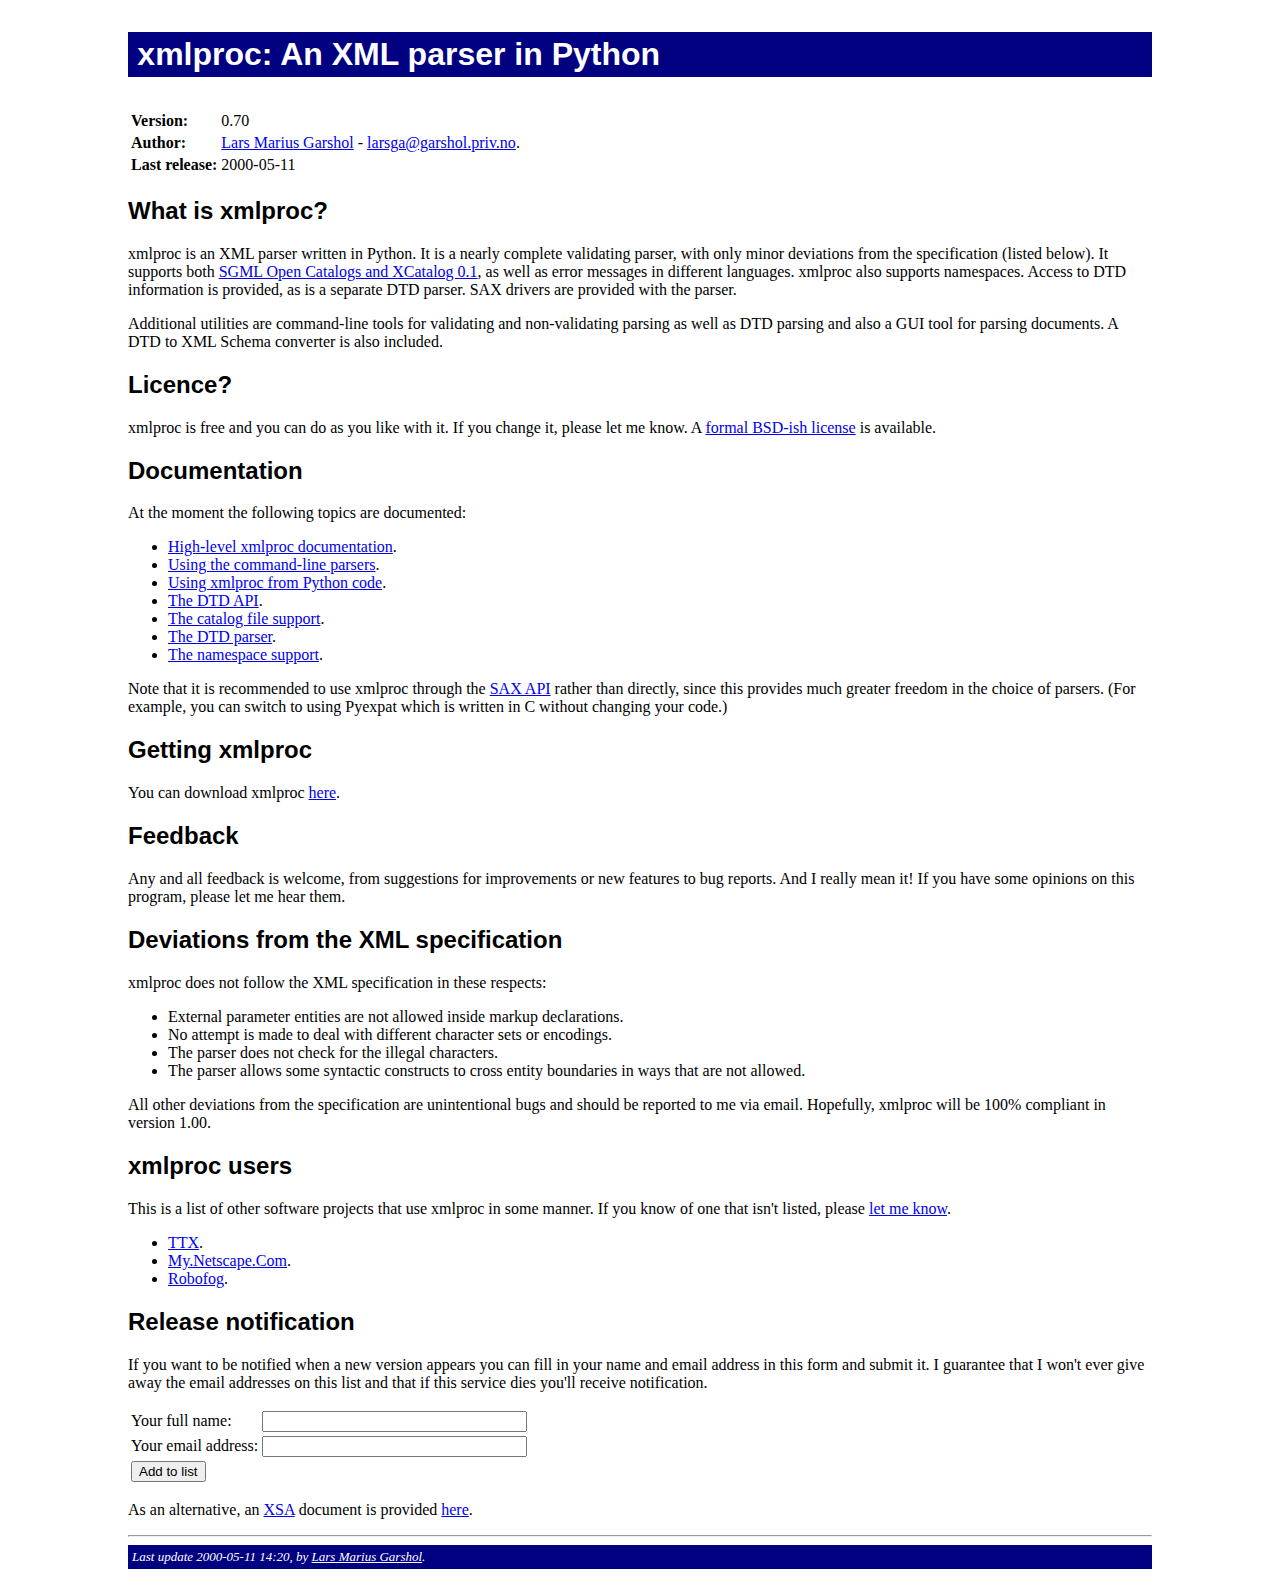
<file: doc/index.html>
<!DOCTYPE HTML PUBLIC "-//W3C//DTD HTML 4.0 Transitional//EN">
<HTML>
<HEAD>
  <TITLE>xmlproc: An XML parser in Python</TITLE>
  <META NAME="Author"      CONTENT="Lars Marius Garshol">
  <META NAME="Generator"   CONTENT="Homemade">
  <META NAME="Description" CONTENT="This is the home page of a validating XML parser written
	in pure Python.">
  <META NAME="Keywords"    CONTENT="XML, Python, parser">
  <LINK REL=stylesheet HREF="standard.css" TYPE="text/css" MEDIA=screen>
</HEAD>

<BODY>

<H1>xmlproc: An XML parser in Python</H1>



<TABLE CLASS="programinfo">
<TR><TD><STRONG>Version:</STRONG>
    <TD>0.70
<TR><TD><STRONG>Author:</STRONG>
    <TD><A HREF="http://www.garshol.priv.no/">Lars Marius Garshol</A> -
        <A HREF="mailto:larsga@garshol.priv.no">larsga@garshol.priv.no</A>.
<TR><TD><STRONG>Last release:</STRONG>
    <TD>2000-05-11
</TABLE>

	
<H2>What is xmlproc?</H2>

<P>
xmlproc is an XML parser written in Python. It is a nearly complete
validating parser, with only minor deviations from the specification
(listed below). It supports both <A
HREF="catalog-doco.html">SGML Open Catalogs and XCatalog
0.1</A>, as well as error messages in different languages. xmlproc
also supports namespaces. Access to DTD information is provided, as is
a separate DTD parser. SAX drivers are provided with the parser.
</P>

<P>
Additional utilities are command-line tools for validating and
non-validating parsing as well as DTD parsing and also a GUI tool for
parsing documents. A DTD to XML Schema converter is also included.
</P>

<H2>Licence?</H2>

<P>
xmlproc is free and you can do as you like with it. If you change it,
please let me know. A <a href="license.html">formal BSD-ish
license</a> is available.
</P>

<H2>Documentation</H2>

<P>
At the moment the following topics are documented:
</P>

<UL>
  <LI><A HREF="tutorial.html">High-level xmlproc documentation</A>.
  <LI><A HREF="cmdline.html">Using the command-line parsers</A>.
  <LI><A HREF="api-doco.html">Using xmlproc from Python code</A>.
  <LI><A HREF="dtd-api-doco.html">The DTD API</A>.
  <LI><A HREF="catalog-doco.html">The catalog file support</A>.
  <LI><A HREF="dtd-parser-doco.html">The DTD parser</A>.
  <LI><A HREF="namespace-doco.html">The namespace support</A>.
</UL>

<P>
Note that it is recommended to use xmlproc through the 
<a href="http://www.garshol.priv.no/download/software/saxlib/">SAX API</a> 
rather than directly, since this provides much greater freedom in the choice
of parsers.  (For example, you can switch to using Pyexpat which is
written in C without changing your code.)
</P>

<H2>Getting xmlproc</H2>

<P>
You can download xmlproc <A HREF="xmlproc.zip">here</A>.
</P>

<H2>Feedback</H2>

<P>
Any and all feedback is welcome, from suggestions for improvements or
new features to bug reports. And I really mean it! If you have some
opinions on this program, please let me hear them.
</P>

<H2>Deviations from the XML specification</H2>

<P>
xmlproc does not follow the XML specification in these respects:
</P>

<UL>
  <LI>External parameter entities are not allowed inside markup declarations.
  <LI>No attempt is made to deal with different character sets or encodings.
  <LI>The parser does not check for the illegal characters.
  <LI>The parser allows some syntactic constructs to cross entity boundaries
          in ways that are not allowed.
</UL>

<P>
All other deviations from the specification are unintentional bugs and
should be reported to me via email. Hopefully, xmlproc will be 100%
compliant in version 1.00.
</P>

<H2>xmlproc users</H2>

<P>
This is a list of other software projects that use xmlproc in some
manner. If you know of one that isn't listed, please <A
HREF="mailto:larsga@garshol.priv.no">let me know</A>.
</P>

<UL>
  <LI><A HREF="http://www.letterror.com/ttx/">TTX</A>.
  <LI><A HREF="http://my.netscape.com/">My.Netscape.Com</A>.
  <LI><A HREF="http://www.petr.nl/robofog/">Robofog</A>.
</UL>


<H2>Release notification</H2>

<P> If you want to be notified when a new version appears you can fill
in your name and email address in this form and submit it. I guarantee
that I won't ever give away the email addresses on this list and that
if this service dies you'll receive notification.  </P>

<FORM METHOD=GET ACTION="http://www.garshol.priv.no/cgi-bin/addlist.py">
  <TABLE>
  <TR><TD>Your full name:     <TD><INPUT TYPE=TEXT NAME=FULLNAME SIZE=30>
  <TR><TD>Your email address: <TD><INPUT TYPE=TEXT NAME=EMAIL    SIZE=30>
  <TR><TD COLSPAN=2><INPUT TYPE=SUBMIT VALUE="Add to list">
  </TABLE>
  <INPUT TYPE=hidden NAME=LIST VALUE="xmlproc">
</FORM>

<P> As an alternative, an <A
HREF="http://www.garshol.priv.no/download/xsa/">XSA</A> document is
provided <A HREF="/download/software/lmg.xsa">here</A>.  </P>


<HR>

<ADDRESS>
Last update 2000-05-11 14:20, by 
<a href="mailto:larsga@garshol.priv.no">Lars Marius Garshol</a>.
</ADDRESS>

</DIV>

</BODY>
</HTML>
</file>
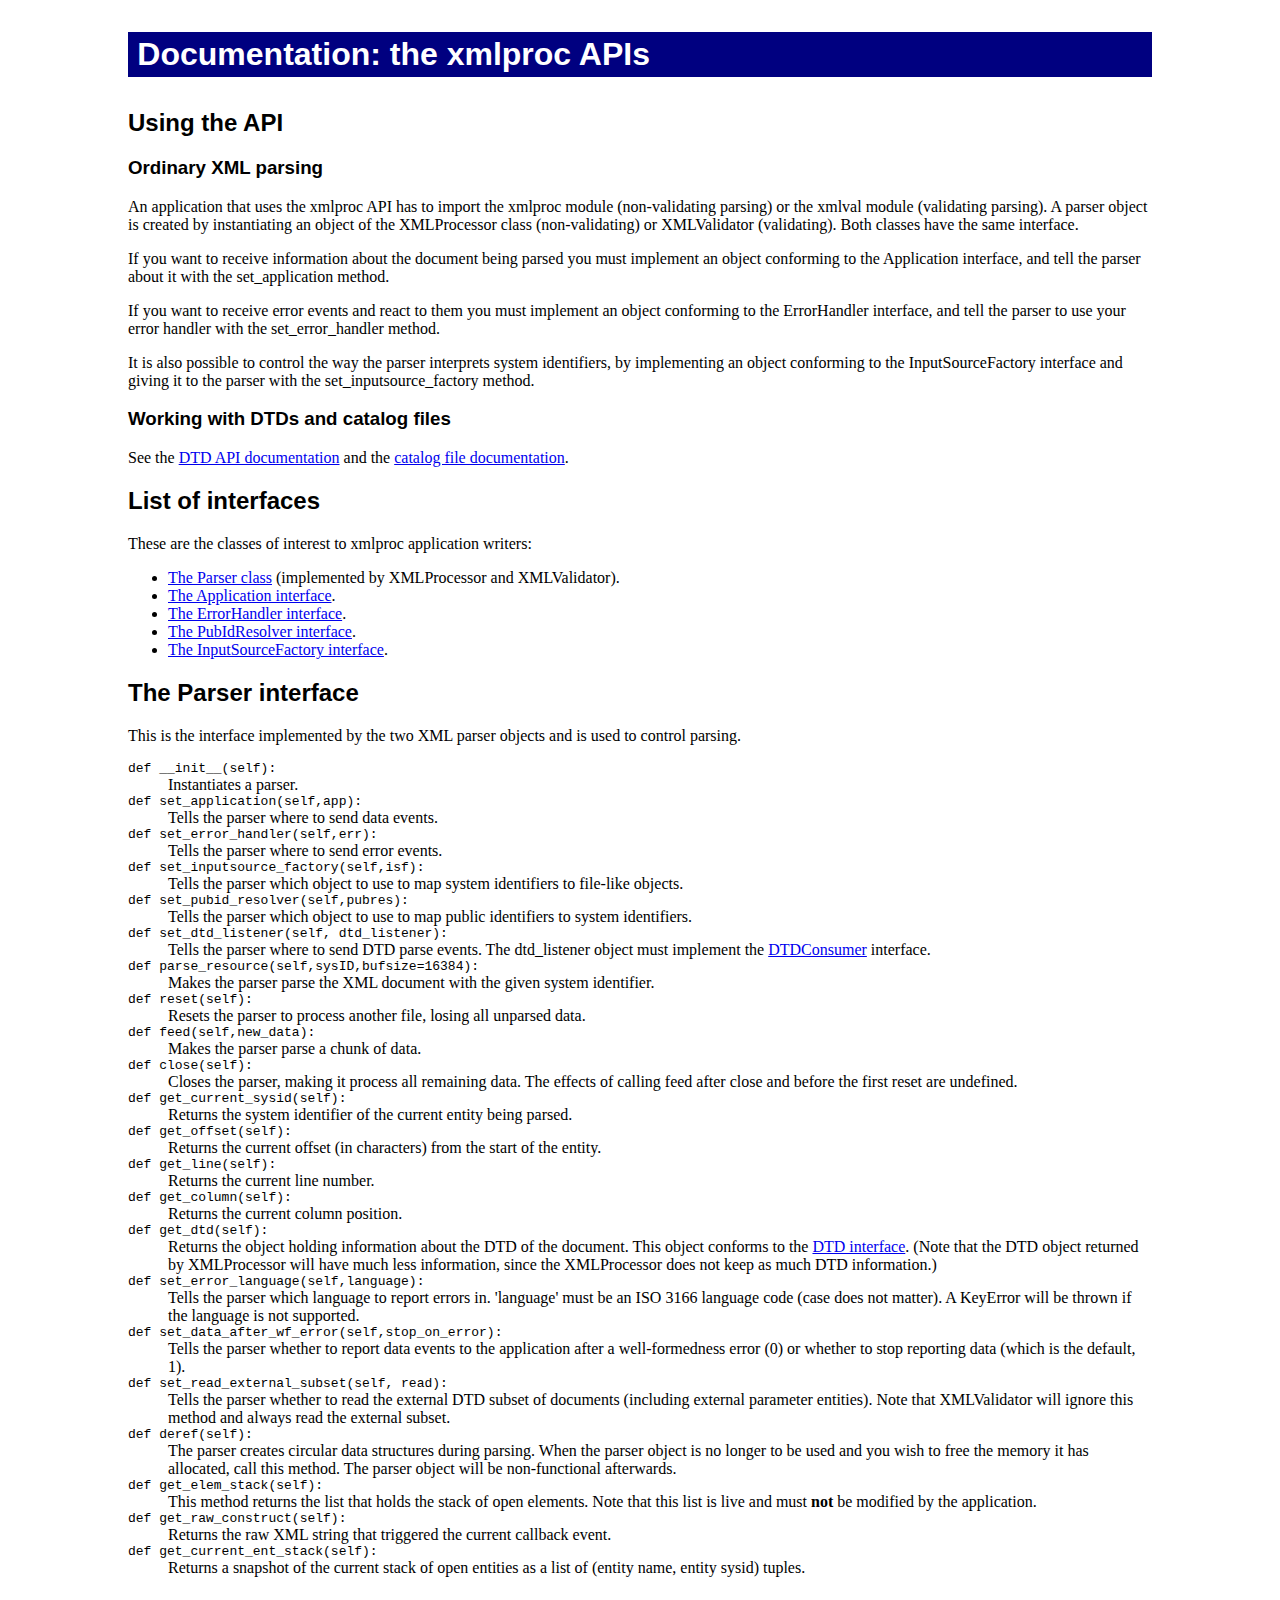
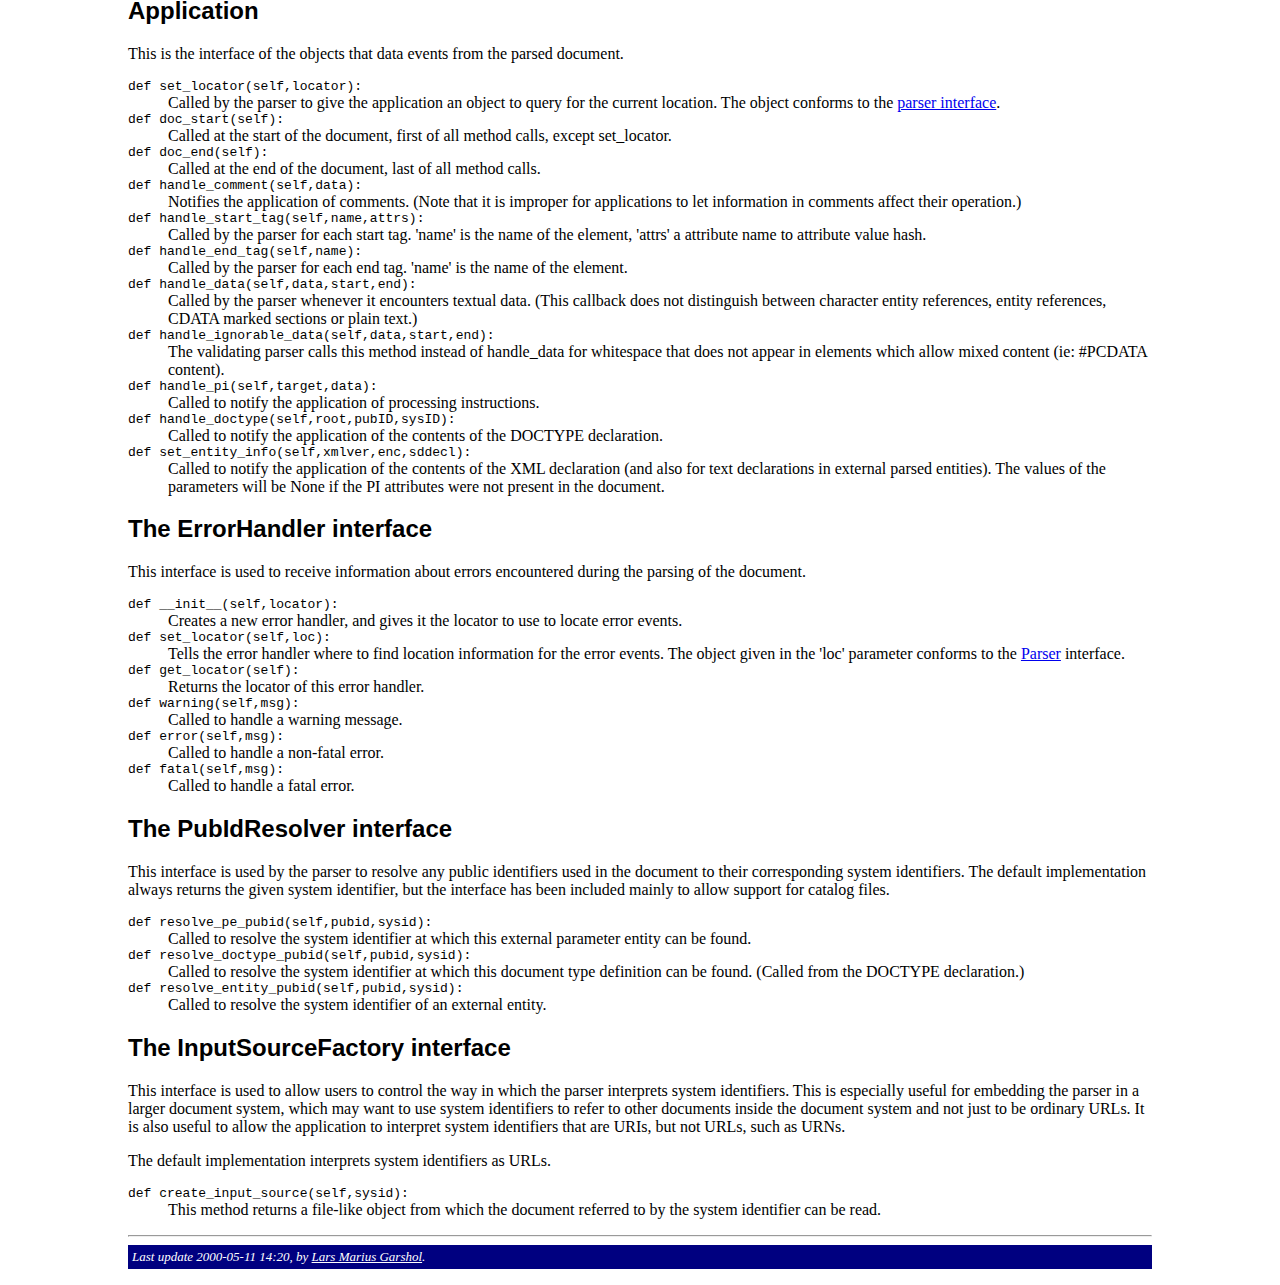
<file: doc/api-doco.html>
<!DOCTYPE HTML PUBLIC "-//W3C//DTD HTML 4.0 Transitional//EN">
<HTML>
<HEAD>
  <TITLE>Documentation: the xmlproc APIs</TITLE>
  <META NAME="Author"      CONTENT="Lars Marius Garshol">
  <META NAME="Generator"   CONTENT="Homemade">
  <META NAME="Description" CONTENT="This page documents the APIs of xmlproc.">
  <META NAME="Keywords"    CONTENT="XML, Python, XML parser">
  <LINK REL=stylesheet HREF="standard.css" TYPE="text/css" MEDIA=screen>
</HEAD>

<BODY>

<H1>Documentation: the xmlproc APIs</H1>

<H2>Using the API</H2>

<H3>Ordinary XML parsing</H3>

<P>
An application that uses the xmlproc API has to import the xmlproc
module (non-validating parsing) or the xmlval module (validating
parsing). A parser object is created by instantiating an object of the
XMLProcessor class (non-validating) or XMLValidator (validating). Both
classes have the same interface.
</P>

<P>
If you want to receive information about the document being parsed you
must implement an object conforming to the Application interface, and
tell the parser about it with the set_application method.
</P>

<P>
If you want to receive error events and react to them you must
implement an object conforming to the ErrorHandler interface, and tell
the parser to use your error handler with the set_error_handler
method.
</P>

<P>
It is also possible to control the way the parser interprets system
identifiers, by implementing an object conforming to the
InputSourceFactory interface and giving it to the parser with the
set_inputsource_factory method.
</P>

<H3>Working with DTDs and catalog files</H3>

<P>
See the <A HREF="dtd-api-doco.html">DTD API documentation</A> and
the <A HREF="catalog-doco.html">catalog file documentation</A>.
</P>

<H2>List of interfaces</H2>

<P>
These are the classes of interest to xmlproc application writers:
</P>

<UL>
  <LI><A HREF="#Parser">The Parser class</A> (implemented by XMLProcessor and 
  XMLValidator).
  <LI><A HREF="#Application">The Application interface</A>.
  <LI><A HREF="#ErrorHandler">The ErrorHandler interface</A>.
  <LI><A HREF="#PubIdResolver">The PubIdResolver interface</A>.
  <LI><A HREF="#InputSourceFactory">The InputSourceFactory
  interface</A>.
</UL>

<H2><A NAME="Parser">The Parser interface</A></H2>

<P>
This is the interface implemented by the two XML parser objects and is
used to control parsing.
</P>

<DL>
  <DT><CODE>def __init__(self):</CODE>
  <DD>Instantiates a parser.

  <DT><CODE>def set_application(self,app):</CODE>
  <DD>Tells the parser where to send data events.
  
  <DT><CODE>def set_error_handler(self,err):</CODE>
  <DD>Tells the parser where to send error events.
  
  <DT><CODE>def set_inputsource_factory(self,isf):</CODE>
  <DD>Tells the parser which object to use to map system identifiers
  to file-like objects.
  
  <DT><CODE>def set_pubid_resolver(self,pubres):</CODE>
  <DD>Tells the parser which object to use to map public identifiers
  to system identifiers.
  
  <DT><CODE>def set_dtd_listener(self, dtd_listener):</CODE>
  <DD>Tells the parser where to send DTD parse events. The dtd_listener
  object must implement the 
  <a href="dtd-api-doco.html#DTDConsumer">DTDConsumer</a> interface.

  <DT><CODE>def parse_resource(self,sysID,bufsize=16384):</CODE>
  <DD>Makes the parser parse the XML document with the given system identifier.
  
  <DT><CODE>def reset(self):</CODE>
  <DD>Resets the parser to process another file, losing all unparsed data.
  
  <DT><CODE>def feed(self,new_data):</CODE>
  <DD>Makes the parser parse a chunk of data.        
  
  <DT><CODE>def close(self):</CODE>
  <DD>Closes the parser, making it process all remaining data. The
  effects of calling feed after close and before the first reset are
  undefined. 
        
  <DT><CODE>def get_current_sysid(self):</CODE>
  <DD>Returns the system identifier of the current entity being
  parsed. 
  
  <DT><CODE>def get_offset(self):</CODE>
  <DD>Returns the current offset (in characters) from the start of
  the entity.
  
  <DT><CODE>def get_line(self):</CODE>
  <DD>Returns the current line number.
  
  <DT><CODE>def get_column(self):</CODE>
  <DD>Returns the current column position. 

  <DT><CODE>def get_dtd(self):</CODE>
  <DD>Returns the object holding information about the DTD of the
  document. This object conforms to the <A HREF="dtd-api-doco.html#DTD">DTD
  interface</A>. (Note that the DTD object returned by XMLProcessor will have
  much less information, since the XMLProcessor does not keep as much
  DTD information.)
    
  <DT><CODE>def set_error_language(self,language):</CODE>
  <DD>Tells the parser which language to report errors in. 'language'
  must be an ISO 3166 language code (case does not matter). A KeyError
  will be thrown if the language is not supported.

  <DT><CODE>def set_data_after_wf_error(self,stop_on_error):</CODE>
  <DD>Tells the parser whether to report data events to the
  application after a well-formedness error (0) or whether to stop
  reporting data (which is the default, 1).

  <DT><CODE>def set_read_external_subset(self, read):</CODE>
  <DD>Tells the parser whether to read the external DTD subset of
  documents (including external parameter entities). Note that
  XMLValidator will ignore this method and always read the external
  subset.

  <DT><CODE>def deref(self):</CODE>
  <DD>The parser creates circular data structures during parsing. When
  the parser object is no longer to be used and you wish to free the
  memory it has allocated, call this method.  The parser object will
  be non-functional afterwards.

  <DT><CODE>def get_elem_stack(self):</CODE>
  <DD>This method returns the list that holds the stack of open elements.
  Note that this list is live and must <strong>not</strong> be modified
  by the application.
  
  <DT><CODE>def get_raw_construct(self):</CODE>
  <DD>Returns the raw XML string that triggered the current callback event.

  <DT><CODE>def get_current_ent_stack(self):</CODE>
  <DD>Returns a snapshot of the current stack of open entities as a list
  of (entity name, entity sysid) tuples.

</DL>

<H2><A NAME="Application">Application</A></H2>

<P>
This is the interface of the objects that data events from the parsed
document. 
</P>

<DL>
  <DT><CODE>def set_locator(self,locator):</CODE>
  <DD>Called by the parser to give the application an object to query
  for the current location. The object conforms to the <A
  HREF="#Parser">parser interface</A>.
  
  <DT><CODE>def doc_start(self):</CODE>
  <DD>Called at the start of the document, first of all method calls,
  except set_locator.
  
  <DT><CODE>def doc_end(self):</CODE>
  <DD>Called at the end of the document, last of all method calls.
  
  <DT><CODE>def handle_comment(self,data):</CODE>
  <DD>Notifies the application of comments. (Note that it is improper
  for applications to let information in comments affect their
  operation.)
  
  <DT><CODE>def handle_start_tag(self,name,attrs):</CODE>
  <DD>Called by the parser for each start tag. 'name' is the name of
  the element, 'attrs' a attribute name to attribute value hash.
  
  <DT><CODE>def handle_end_tag(self,name):</CODE>
  <DD>Called by the parser for each end tag. 'name' is the name of the
  element.
  
  <DT><CODE>def handle_data(self,data,start,end):</CODE>
  <DD>Called by the parser whenever it encounters textual data. (This
  callback does not distinguish between character entity references,
  entity references, CDATA marked sections or plain text.)
  
  <DT><CODE>def handle_ignorable_data(self,data,start,end):</CODE>
  <DD>The validating parser calls this method instead of handle_data
  for whitespace that does not appear in elements which allow mixed
  content (ie: #PCDATA content).
  
  <DT><CODE>def handle_pi(self,target,data):</CODE>
  <DD>Called to notify the application of processing instructions.
  
  <DT><CODE>def handle_doctype(self,root,pubID,sysID):</CODE>
  <DD>Called to notify the application of the contents of the DOCTYPE
  declaration.
  
  <DT><CODE>def set_entity_info(self,xmlver,enc,sddecl):</CODE>
  <DD>Called to notify the application of the contents of the XML
  declaration (and also for text declarations in external parsed
  entities). The values of the parameters will be None if the PI
  attributes were not present in the document.
</DL>

<H2><A NAME="ErrorHandler">The ErrorHandler interface</A></H2>

<P>
This interface is used to receive information about errors encountered
during the parsing of the document.
</P>

<DL>
  <DT><CODE>def __init__(self,locator):</CODE>
  <DD>Creates a new error handler, and gives it the locator to use to
  locate error events.
  
  <DT><CODE>def set_locator(self,loc):</CODE>
  <DD>Tells the error handler where to find location information for
  the error events. The object given in the 'loc' parameter conforms
  to the <A HREF="#Parser">Parser</A> interface.
  
  <DT><CODE>def get_locator(self):</CODE>
  <DD>Returns the locator of this error handler.
  
  <DT><CODE>def warning(self,msg):</CODE>
  <DD>Called to handle a warning message. 
  
  <DT><CODE>def error(self,msg):</CODE>
  <DD>Called to handle a non-fatal error.
  
  <DT><CODE>def fatal(self,msg):</CODE>
  <DD>Called to handle a fatal error.  
</DL>

<H2><A NAME="PubIdResolver">The PubIdResolver interface</A></H2>

<P>
This interface is used by the parser to resolve any public identifiers
used in the document to their corresponding system identifiers. The
default implementation always returns the given system identifier, but
the interface has been included mainly to allow support for catalog
files.
</P>

<DL>
  <DT><CODE>def resolve_pe_pubid(self,pubid,sysid):</CODE>
  <DD>Called to resolve the system identifier at which this external
  parameter entity can be found.
  
  <DT><CODE>def resolve_doctype_pubid(self,pubid,sysid):</CODE>
  <DD>Called to resolve the system identifier at which this document
  type definition can be found. (Called from the DOCTYPE declaration.)
  
  <DT><CODE>def resolve_entity_pubid(self,pubid,sysid):</CODE>
  <DD>Called to resolve the system identifier of an external entity.  
</DL>

<H2><A NAME="InputSourceFactory">The InputSourceFactory interface</A></H2>

<P>
This interface is used to allow users to control the way in which the
parser interprets system identifiers. This is especially useful for
embedding the parser in a larger document system, which may want to
use system identifiers to refer to other documents inside the document
system and not just to be ordinary URLs. It is also useful to allow
the application to interpret system identifiers that are URIs, but not
URLs, such as URNs.
</P>

<P>
The default implementation interprets system identifiers as URLs.
</P>

<DL>
  <DT><CODE>def create_input_source(self,sysid):</CODE>
  <DD>This method returns a file-like object from which the document
  referred to by the system identifier can be read.
</DL>


<HR>

<ADDRESS>
Last update 2000-05-11 14:20, by 
<a href="mailto:larsga@garshol.priv.no">Lars Marius Garshol</a>.
</ADDRESS>

</DIV>

</BODY>
</HTML>
</file>
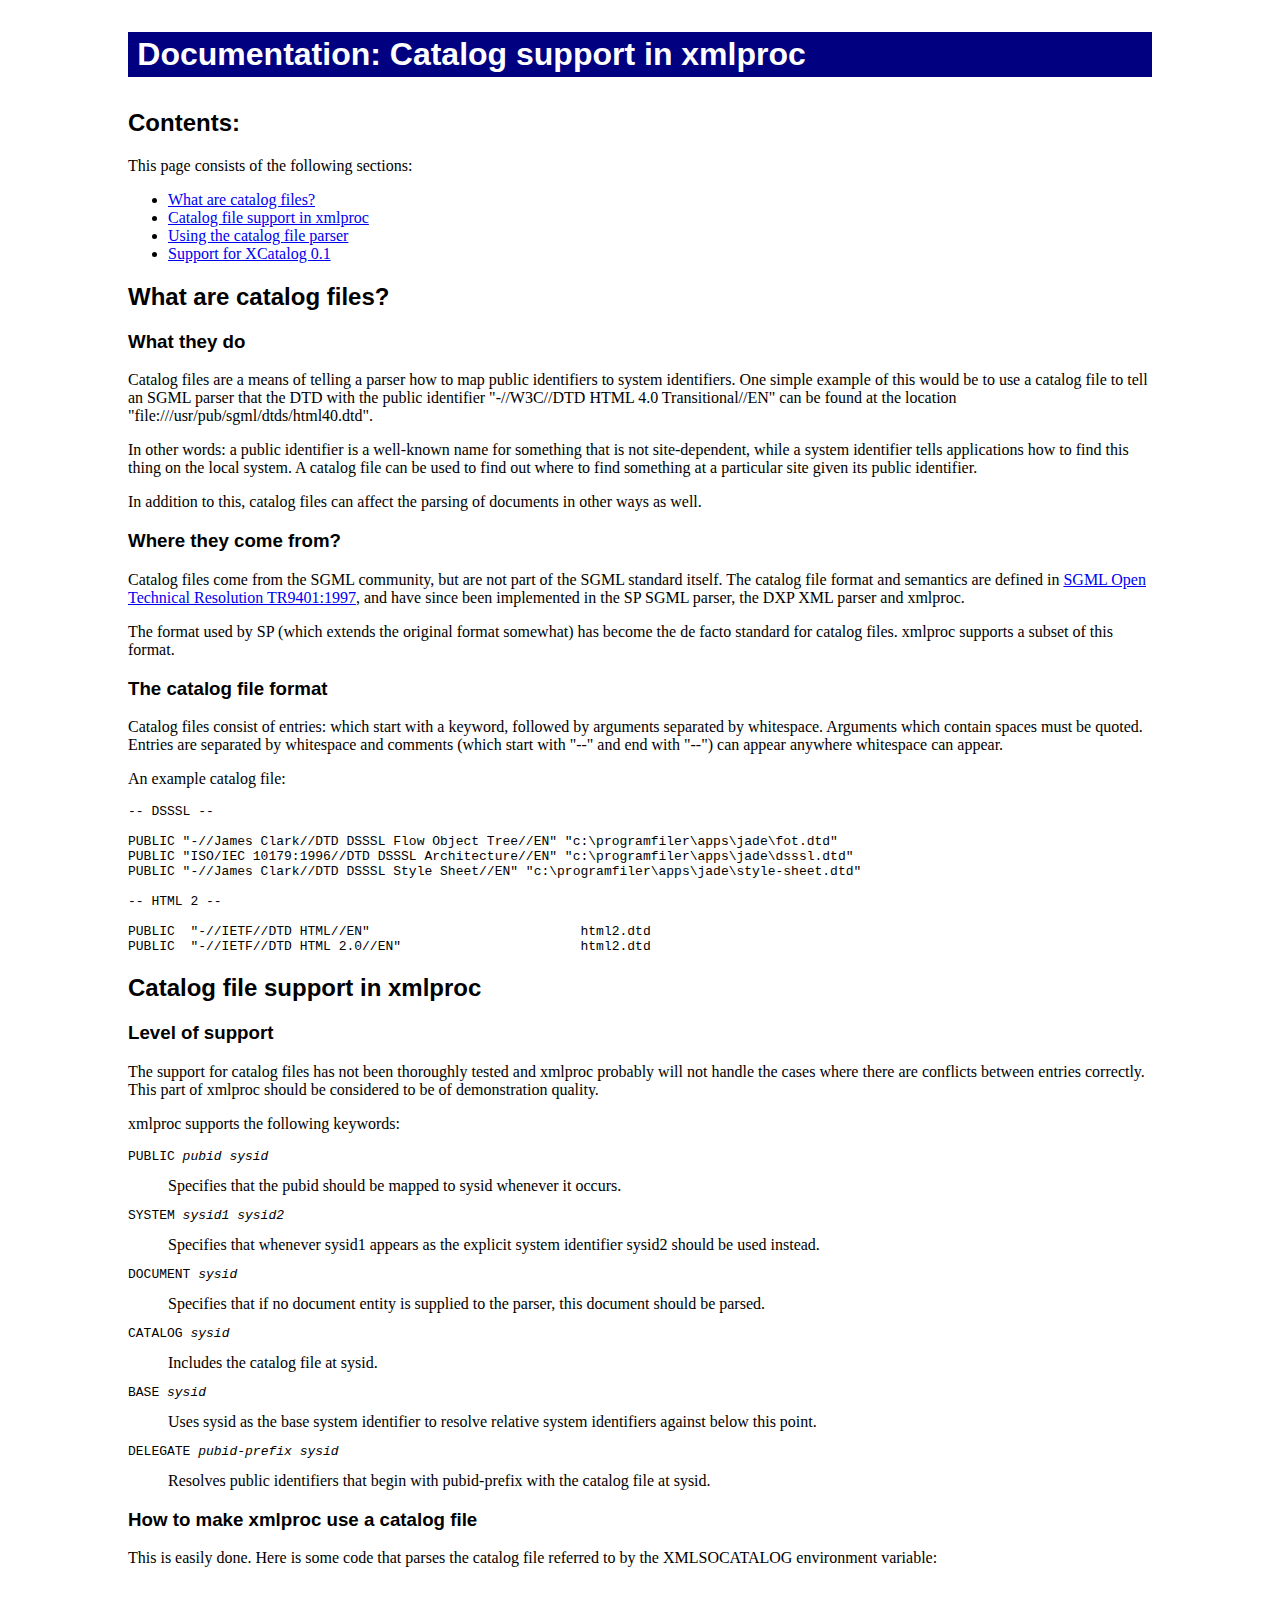
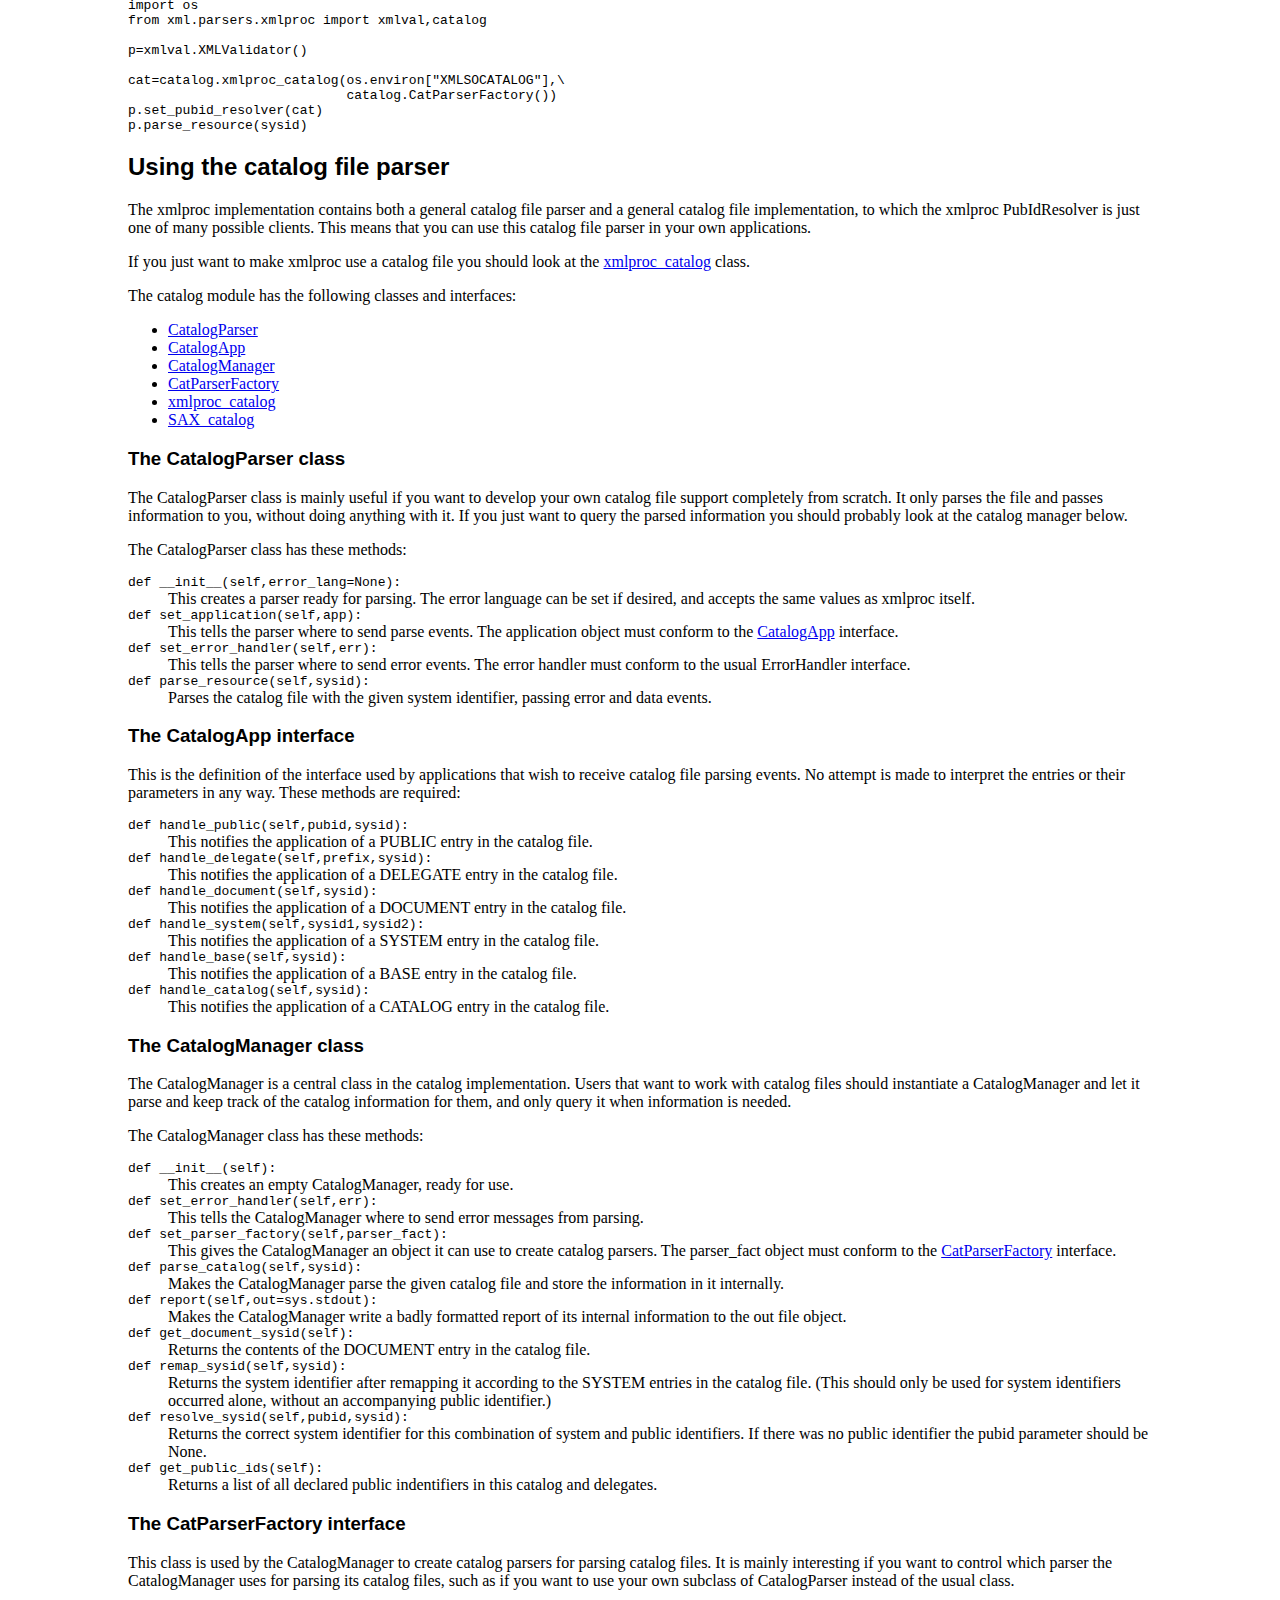
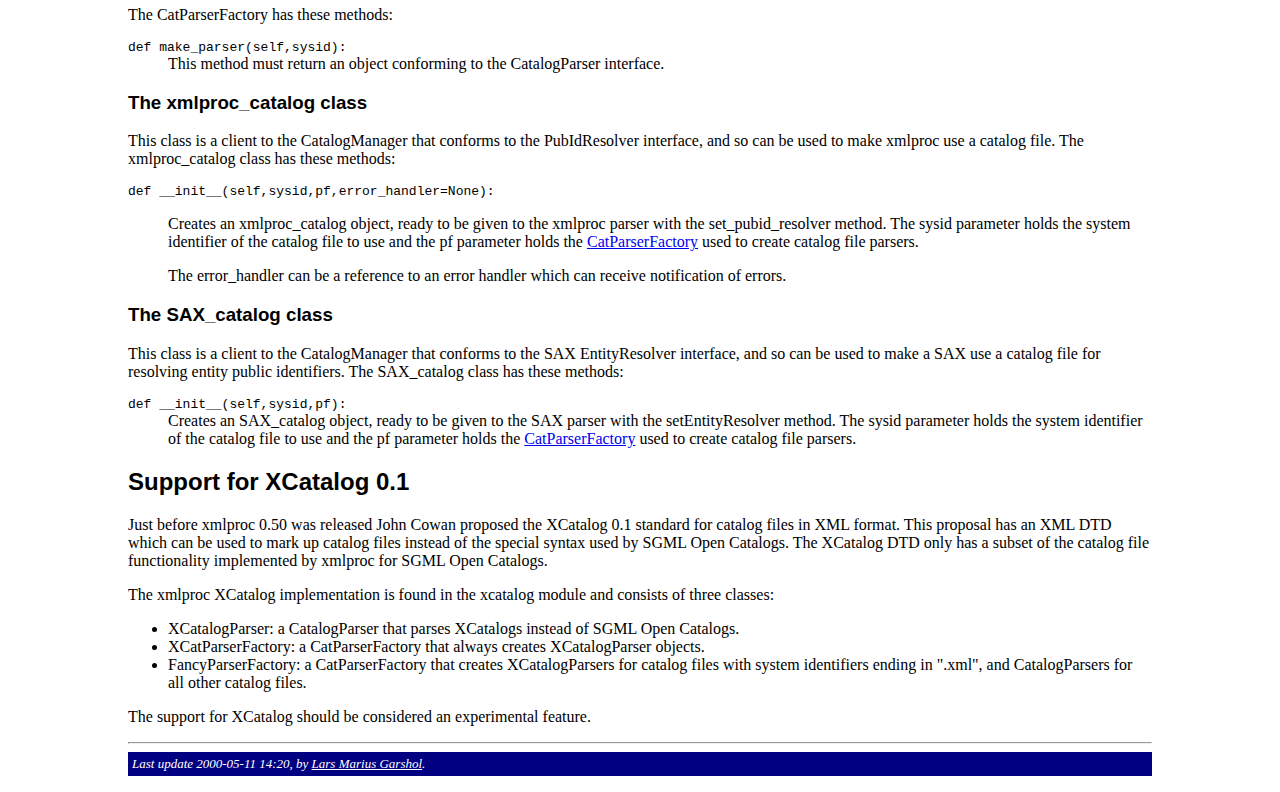
<file: doc/catalog-doco.html>
<!DOCTYPE HTML PUBLIC "-//W3C//DTD HTML 4.0 Transitional//EN">
<HTML>
<HEAD>
  <TITLE>Documentation: Catalog support in xmlproc</TITLE>
  <META NAME="Author"      CONTENT="Lars Marius Garshol">
  <META NAME="Generator"   CONTENT="Homemade">
  <META NAME="Description" CONTENT="This page documents the catalog support available in
	xmlproc.">
  <META NAME="Keywords"    CONTENT="XML, Python, parser, SGML Open catalogs, catalog files,
	XCatalog">
  <LINK REL=stylesheet HREF="standard.css" TYPE="text/css" MEDIA=screen>
</HEAD>

<BODY>

<H1>Documentation: Catalog support in xmlproc</H1>

<H2>Contents:</H2>

<P>
This page consists of the following sections:
</P>

<UL>
  <LI><A HREF="#whatare">What are catalog files?</A>
  <LI><A HREF="#catsupp">Catalog file support in xmlproc</A>
  <LI><A HREF="#catuse">Using the catalog file parser</A>
  <LI><A HREF="#xcat">Support for XCatalog 0.1</A>
</UL>

<H2><A NAME="whatare">What are catalog files?</A></H2>

<H3>What they do</H3>

<P>
Catalog files are a means of telling a parser how to map public
identifiers to system identifiers. One simple example of this would be
to use a catalog file to tell an SGML parser that the DTD with the
public identifier "-//W3C//DTD HTML 4.0 Transitional//EN" can be found
at the location "file:///usr/pub/sgml/dtds/html40.dtd".
</P>

<P>
In other words: a public identifier is a well-known name for something
that is not site-dependent, while a system identifier tells
applications how to find this thing on the local system. A catalog
file can be used to find out where to find something at a particular
site given its public identifier.
</P>

<P>
In addition to this, catalog files can affect the parsing of documents
in other ways as well.
</P>

<H3>Where they come from?</H3>

<P>
Catalog files come from the SGML community, but are not part of the
SGML standard itself. The catalog file format and semantics are
defined in <A
HREF="http://www.sil.org/sgml/sotr9401-a2.html">SGML Open
Technical Resolution TR9401:1997</A>, and have since been implemented
in the SP SGML parser, the DXP XML parser and xmlproc.
</P>

<P>
The format used by SP (which extends the original format somewhat) has
become the de facto standard for catalog files. xmlproc supports a
subset of this format.
</P>

<H3>The catalog file format</H3>

<P>
Catalog files consist of entries: which start with a keyword, followed
by arguments separated by whitespace. Arguments which contain spaces
must be quoted. Entries are separated by whitespace and comments
(which start with "--" and end with "--") can appear anywhere whitespace can appear.
</P>

<P>
An example catalog file:
</P>

<PRE>
-- DSSSL --

PUBLIC "-//James Clark//DTD DSSSL Flow Object Tree//EN" "c:\programfiler\apps\jade\fot.dtd"
PUBLIC "ISO/IEC 10179:1996//DTD DSSSL Architecture//EN" "c:\programfiler\apps\jade\dsssl.dtd"
PUBLIC "-//James Clark//DTD DSSSL Style Sheet//EN" "c:\programfiler\apps\jade\style-sheet.dtd"

-- HTML 2 --

PUBLIC  "-//IETF//DTD HTML//EN"                           html2.dtd
PUBLIC  "-//IETF//DTD HTML 2.0//EN"                       html2.dtd
</PRE>

<H2><A NAME="catsupp">Catalog file support in xmlproc</A></H2>

<H3>Level of support</H3>

<P>
The support for catalog files has not been thoroughly tested and
xmlproc probably will not handle the cases where there are conflicts
between entries correctly. This part of xmlproc should be considered
to be of demonstration quality.
</P>

<P>
xmlproc supports the following keywords:
</P>

<DL>
  <DT><PRE>PUBLIC <I>pubid sysid</I></PRE>
  <DD>Specifies that the pubid should be mapped to sysid whenever it
  occurs.
  <DT><PRE>SYSTEM <I>sysid1 sysid2</I></PRE>
  <DD>Specifies that whenever sysid1 appears as the explicit system
  identifier sysid2 should be used instead.
  <DT><PRE>DOCUMENT <I>sysid</I></PRE>
  <DD>Specifies that if no document entity is supplied to the parser,
  this document should be parsed.
  <DT><PRE>CATALOG <I>sysid</I></PRE>
  <DD>Includes the catalog file at sysid.
  <DT><PRE>BASE <I>sysid</I></PRE>
  <DD>Uses sysid as the base system identifier to resolve relative
  system identifiers against below this point.
  <DT><PRE>DELEGATE <I>pubid-prefix sysid</I></PRE>
  <DD>Resolves public identifiers that begin with pubid-prefix with
  the catalog file at sysid.
</DL>

<H3>How to make xmlproc use a catalog file</H3>

<P>
This is easily done. Here is some code that parses the catalog file
referred to by the XMLSOCATALOG environment variable:
</P>

<PRE><CODE>
import os
from xml.parsers.xmlproc import xmlval,catalog

p=xmlval.XMLValidator()

cat=catalog.xmlproc_catalog(os.environ["XMLSOCATALOG"],\
                            catalog.CatParserFactory())
p.set_pubid_resolver(cat)
p.parse_resource(sysid)
</CODE></PRE>

<H2><A NAME="catuse">Using the catalog file parser</A></H2>

<P>
The xmlproc implementation contains both a general catalog file parser
and a general catalog file implementation, to which the xmlproc
PubIdResolver is just one of many possible clients. This means that
you can use this catalog file parser in your own applications.
</P>

<P>
If you just want to make xmlproc use a catalog file you should look at
the <A HREF="#xmlproc_catalog">xmlproc_catalog</A> class.
</P>

<P>
The catalog module has the following classes and interfaces:
</P>

<UL>
  <LI><A HREF="#CatalogParser">CatalogParser</A>
  <LI><A HREF="#CatalogApp">CatalogApp</A>
  <LI><A HREF="#CatalogManager">CatalogManager</A>
  <LI><A HREF="#CatParserFactory">CatParserFactory</A>
  <LI><A HREF="#xmlproc_catalog">xmlproc_catalog</A>
  <LI><A HREF="#SAX_catalog">SAX_catalog</A>
</UL>

<H3><A NAME="CatalogParser">The CatalogParser class</A></H3>

<P>
The CatalogParser class is mainly useful if you want to develop your
own catalog file support completely from scratch. It only parses the
file and passes information to you, without doing anything with it.
If you just want to query the parsed information you should probably
look at the catalog manager below.
</P>

<P>
The CatalogParser class has these methods:
</P>

<DL>
  <DT><CODE>def __init__(self,error_lang=None):</CODE>
  <DD>This creates a parser ready for parsing. The error language can be set if desired, and accepts
             the same values as xmlproc itself.

  <DT><CODE>def set_application(self,app):</CODE>
  <DD>This tells the parser where to send parse events. The
      application object must conform to the
      <A HREF="#CatalogApp">CatalogApp</A> interface.
      
  <DT><CODE>def set_error_handler(self,err):</CODE>
  <DD>This tells the parser where to send error events. The
      error handler must conform to the usual ErrorHandler interface.

  <DT><CODE>def parse_resource(self,sysid):</CODE>
  <DD>Parses the catalog file with the given system identifier,
      passing error and data events.
</DL>

<H3><A NAME="CatalogApp">The CatalogApp interface</A></H3>

<P>
This is the definition of the interface used by applications that wish
to receive catalog file parsing events. No attempt is made to
interpret the entries or their parameters in any way. These methods
are required:
</P>

<DL>
  <DT><CODE>def handle_public(self,pubid,sysid):</CODE>
  <DD>This notifies the application of a PUBLIC entry in the catalog file.

  <DT><CODE>def handle_delegate(self,prefix,sysid):</CODE>
  <DD>This notifies the application of a DELEGATE entry in the catalog
  file.

  <DT><CODE>def handle_document(self,sysid):</CODE>
  <DD>This notifies the application of a DOCUMENT entry in the catalog
  file.

  <DT><CODE>def handle_system(self,sysid1,sysid2):</CODE>
  <DD>This notifies the application of a SYSTEM entry in the catalog
  file. 

  <DT><CODE>def handle_base(self,sysid):</CODE>
  <DD>This notifies the application of a BASE entry in the catalog
  file. 

  <DT><CODE>def handle_catalog(self,sysid):</CODE>
  <DD>This notifies the application of a CATALOG entry in the catalog
  file. 
</DL>

<H3><A NAME="CatalogManager">The CatalogManager class</A></H3>

<P>
The CatalogManager is a central class in the catalog implementation.
Users that want to work with catalog files should instantiate a
CatalogManager and let it parse and keep track of the catalog
information for them, and only query it when information is needed.
</P>

<P>
The CatalogManager class has these methods:
</P>

<DL>
  <DT><CODE>def __init__(self):</CODE>
  <DD>This creates an empty CatalogManager, ready for use.

  <DT><CODE>def set_error_handler(self,err):</CODE>
  <DD>This tells the CatalogManager where to send error messages from
  parsing.

  <DT><CODE>def set_parser_factory(self,parser_fact):</CODE>
  <DD>This gives the CatalogManager an object it can use to create
  catalog parsers. The parser_fact object must conform to the
  <A HREF="#CatParserFactory">CatParserFactory</A> interface.

  <DT><CODE>def parse_catalog(self,sysid):</CODE>
  <DD>Makes the CatalogManager parse the given catalog file and store
  the information in it internally.

  <DT><CODE>def report(self,out=sys.stdout):</CODE>
  <DD>Makes the CatalogManager write a badly formatted report of its
  internal information to the out file object.

  <DT><CODE>def get_document_sysid(self):</CODE>
  <DD>Returns the contents of the DOCUMENT entry in the catalog file.

  <DT><CODE>def remap_sysid(self,sysid):</CODE>
  <DD>Returns the system identifier after remapping it according to
  the SYSTEM entries in the catalog file. (This should only be used
  for system identifiers occurred alone, without an accompanying
  public identifier.)

  <DT><CODE>def resolve_sysid(self,pubid,sysid):</CODE>
  <DD>Returns the correct system identifier for this combination of
  system and public identifiers. If there was no public identifier the
  pubid parameter should be None.

   <DT><CODE>def get_public_ids(self):</CODE>
   <DD>Returns a list of all declared public indentifiers in this catalog
              and delegates.
</DL>

<H3><A NAME="CatParserFactory">The CatParserFactory interface</A></H3>

<P>
This class is used by the CatalogManager to create catalog parsers for
parsing catalog files. It is mainly interesting if you want to control
which parser the CatalogManager uses for parsing its catalog files,
such as if you want to use your own subclass of CatalogParser instead
of the usual class.
</P>

<P>
The CatParserFactory has these methods:
</P>

<DL>
  <DT><CODE>def make_parser(self,sysid):</CODE>
  <DD>This method must return an object conforming to the
  CatalogParser interface.
</DL>

<H3><A NAME="xmlproc_catalog">The xmlproc_catalog class</A></H3>

<P>
This class is a client to the CatalogManager that conforms to the
PubIdResolver interface, and so can be used to make xmlproc use a
catalog file. The xmlproc_catalog class has these methods:
</P>

<DL>
  <DT><CODE>def __init__(self,sysid,pf,error_handler=None):</CODE>
  <DD><P>Creates an xmlproc_catalog object, ready to be given to the
  xmlproc parser with the set_pubid_resolver method. The sysid
  parameter holds the system identifier of the catalog file to use and
  the pf parameter holds the
  <A HREF="#CatParserFactory">CatParserFactory</A> used to create
  catalog file parsers.

  <P>The error_handler can be a reference to an error handler which
  can receive notification of errors.
</DL>

<H3><A NAME="SAX_catalog">The SAX_catalog class</A></H3>

<P>
This class is a client to the CatalogManager that conforms to the SAX
EntityResolver interface, and so can be used to make a SAX use a
catalog file for resolving entity public identifiers. The
SAX_catalog class has these methods:
</P>

<DL>
  <DT><CODE>def __init__(self,sysid,pf):</CODE>
  <DD>Creates an SAX_catalog object, ready to be given to the
  SAX parser with the setEntityResolver method. The sysid
  parameter holds the system identifier of the catalog file to use and
  the pf parameter holds the
  <A HREF="#CatParserFactory">CatParserFactory</A> used to create
  catalog file parsers.
</DL>

<H2><A NAME="xcat">Support for XCatalog 0.1</A></H2>

<P>
Just before xmlproc 0.50 was released John Cowan proposed the XCatalog
0.1 standard for catalog files in XML format. This proposal has an XML
DTD which can be used to mark up catalog files instead of the special
syntax used by SGML Open Catalogs. The XCatalog DTD only has a subset
of the catalog file functionality implemented by xmlproc for SGML Open
Catalogs.
</P>

<P>
The xmlproc XCatalog implementation is found in the xcatalog module
and consists of three classes:
</P>

<UL>
  <LI>XCatalogParser: a CatalogParser that parses XCatalogs instead of
  SGML Open Catalogs.
  <LI>XCatParserFactory: a CatParserFactory that always creates
  XCatalogParser objects.
  <LI>FancyParserFactory: a CatParserFactory that creates
  XCatalogParsers for catalog files with system identifiers ending in
  ".xml", and CatalogParsers for all other catalog files.
</UL>

<P>
The support for XCatalog should be considered an experimental feature.
</P>


<HR>

<ADDRESS>
Last update 2000-05-11 14:20, by 
<a href="mailto:larsga@garshol.priv.no">Lars Marius Garshol</a>.
</ADDRESS>

</DIV>

</BODY>
</HTML>
</file>
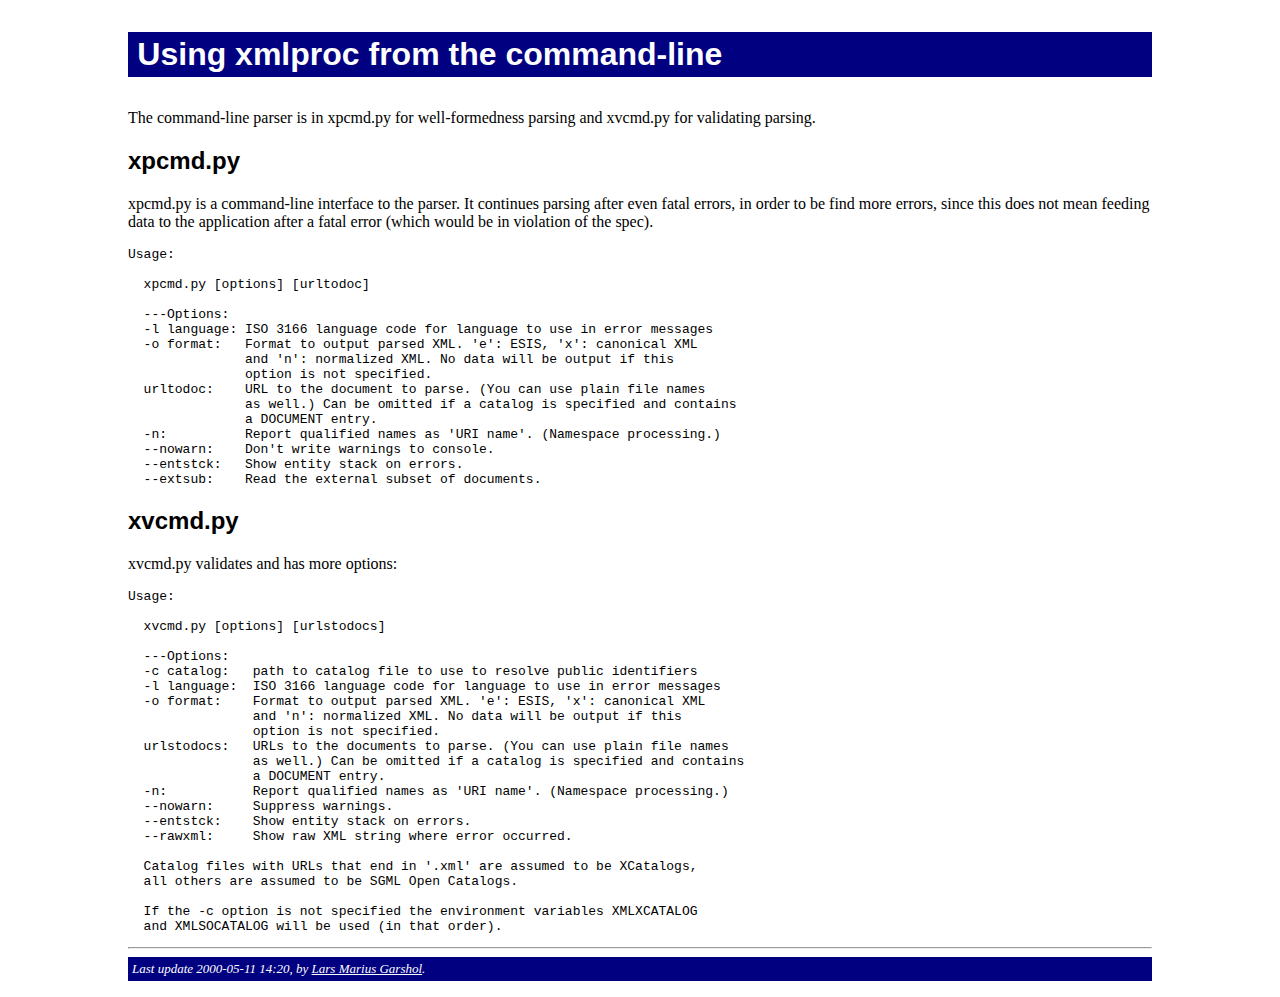
<file: doc/cmdline.html>
<!DOCTYPE HTML PUBLIC "-//W3C//DTD HTML 4.0 Transitional//EN">
<HTML>
<HEAD>
  <TITLE>Using xmlproc from the command-line</TITLE>
  <META NAME="Author"      CONTENT="Lars Marius Garshol">
  <META NAME="Generator"   CONTENT="Homemade">
  <META NAME="Description" CONTENT="This page documents the command-line interface of
	xmlproc.">
  <META NAME="Keywords"    CONTENT="XML, Python, XML parser">
  <LINK REL=stylesheet HREF="standard.css" TYPE="text/css" MEDIA=screen>
</HEAD>

<BODY>

<H1>Using xmlproc from the command-line</H1>

<P>
The command-line parser is in xpcmd.py for well-formedness parsing and xvcmd.py
for validating parsing.
</P>

<h2>xpcmd.py</h2>

<P>
xpcmd.py is a command-line interface to the parser. It continues
parsing after even fatal errors, in order to be find more errors,
since this does not mean feeding data to the application after a fatal
error (which would be in violation of the spec). 
</P>

<PRE>
Usage:

  xpcmd.py [options] [urltodoc]

  ---Options:  
  -l language: ISO 3166 language code for language to use in error messages
  -o format:   Format to output parsed XML. 'e': ESIS, 'x': canonical XML
               and 'n': normalized XML. No data will be output if this
               option is not specified.
  urltodoc:    URL to the document to parse. (You can use plain file names
               as well.) Can be omitted if a catalog is specified and contains
               a DOCUMENT entry.
  -n:          Report qualified names as 'URI name'. (Namespace processing.)
  --nowarn:    Don't write warnings to console.
  --entstck:   Show entity stack on errors.
  --extsub:    Read the external subset of documents.
</PRE>
  
<h2>xvcmd.py</h2>

<P>
xvcmd.py validates and has more options:
</P>

<PRE>
Usage:

  xvcmd.py [options] [urlstodocs]

  ---Options:  
  -c catalog:   path to catalog file to use to resolve public identifiers
  -l language:  ISO 3166 language code for language to use in error messages
  -o format:    Format to output parsed XML. 'e': ESIS, 'x': canonical XML
                and 'n': normalized XML. No data will be output if this
                option is not specified.
  urlstodocs:   URLs to the documents to parse. (You can use plain file names
                as well.) Can be omitted if a catalog is specified and contains
                a DOCUMENT entry.
  -n:           Report qualified names as 'URI name'. (Namespace processing.)
  --nowarn:     Suppress warnings.
  --entstck:    Show entity stack on errors.
  --rawxml:     Show raw XML string where error occurred.
            
  Catalog files with URLs that end in '.xml' are assumed to be XCatalogs,
  all others are assumed to be SGML Open Catalogs.

  If the -c option is not specified the environment variables XMLXCATALOG
  and XMLSOCATALOG will be used (in that order).
</PRE>


<HR>

<ADDRESS>
Last update 2000-05-11 14:20, by 
<a href="mailto:larsga@garshol.priv.no">Lars Marius Garshol</a>.
</ADDRESS>

</DIV>

</BODY>
</HTML>
</file>
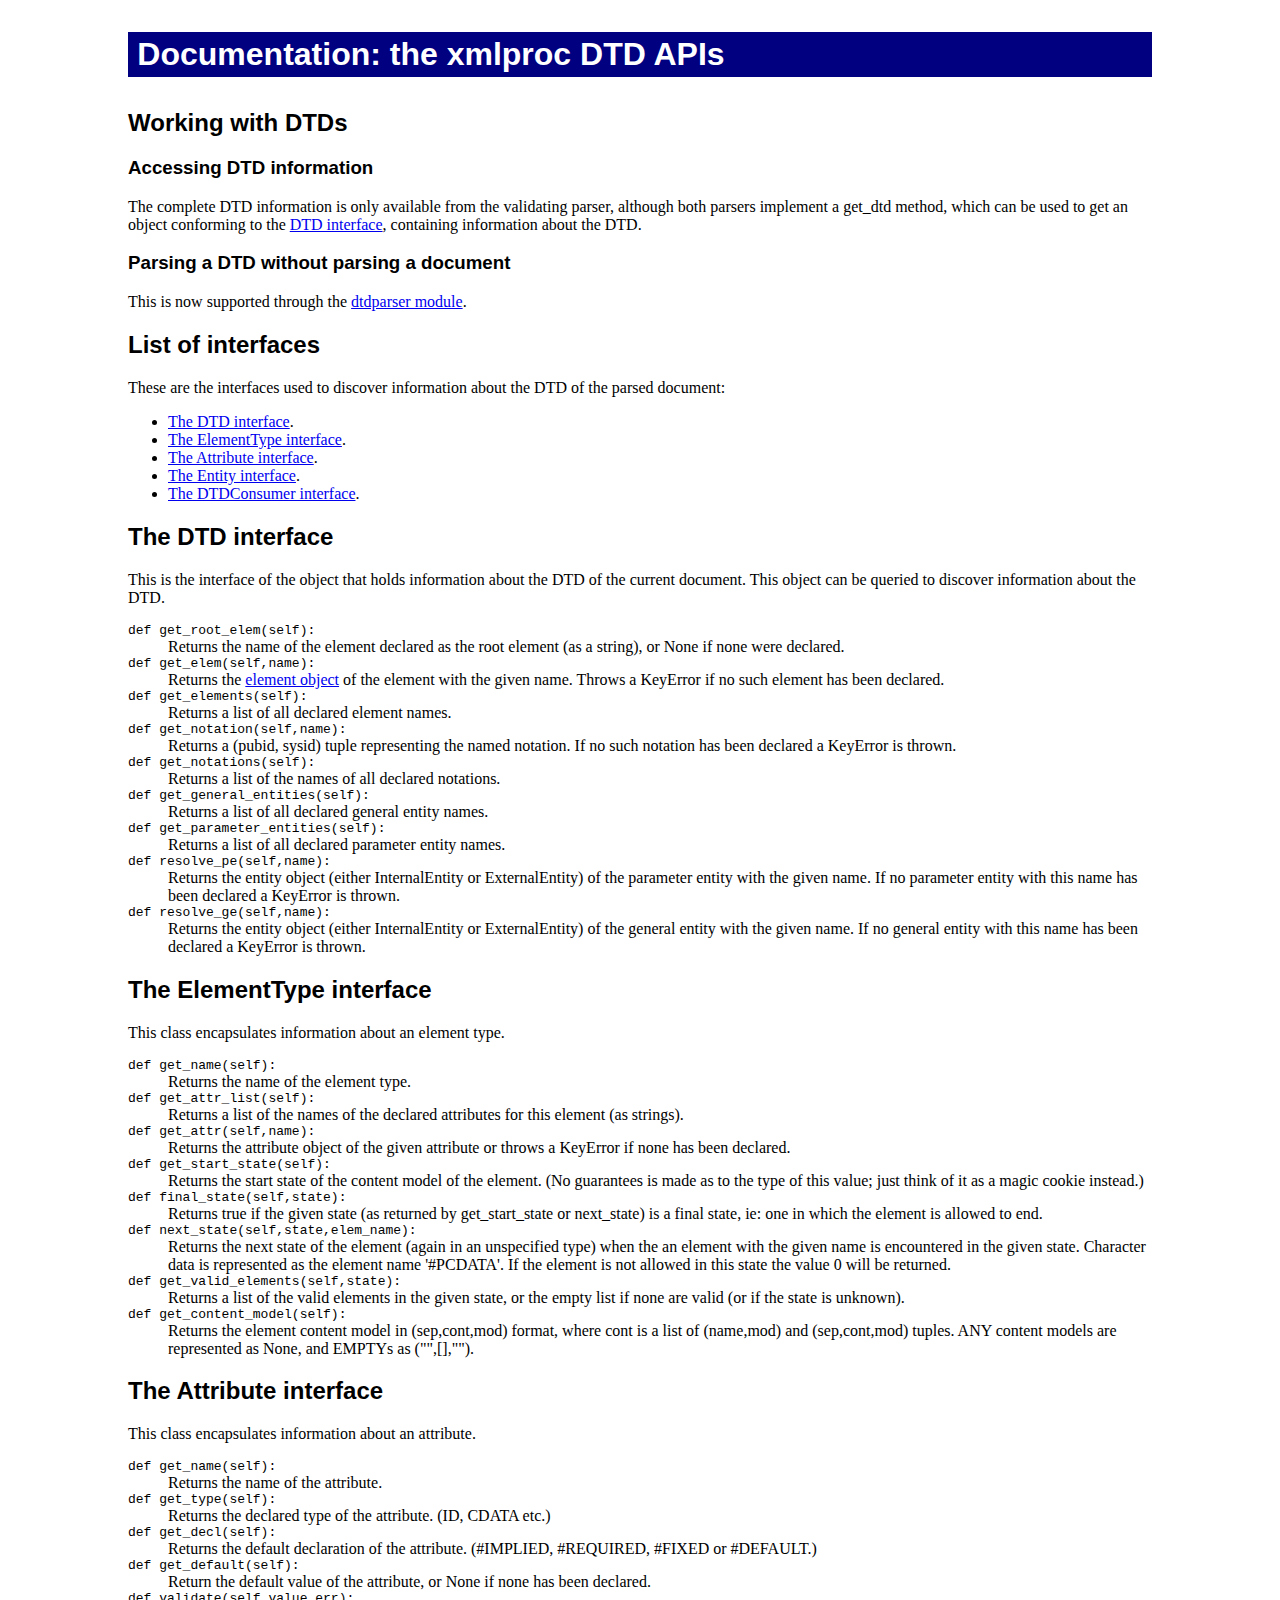
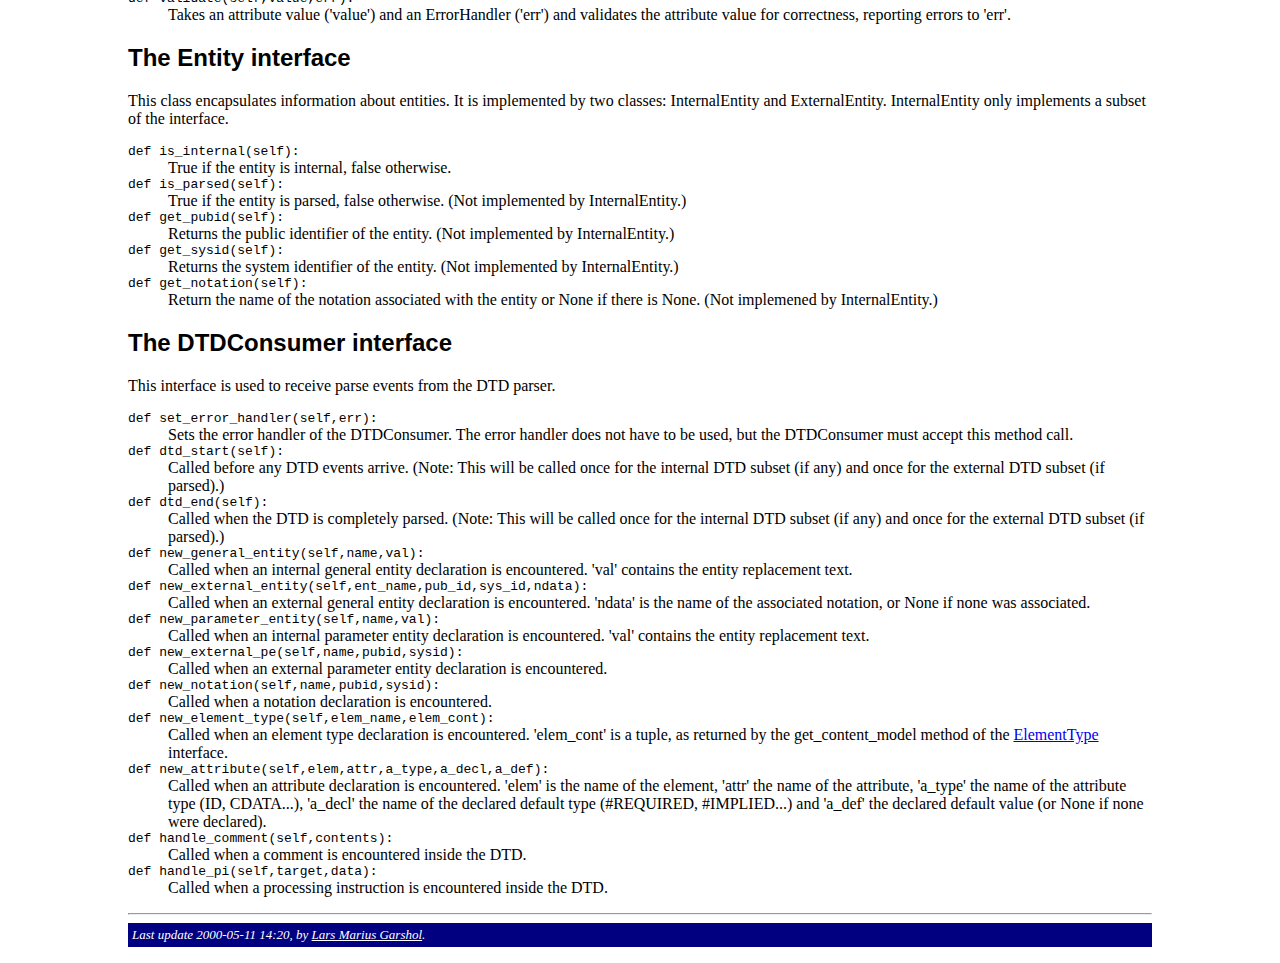
<file: doc/dtd-api-doco.html>
<!DOCTYPE HTML PUBLIC "-//W3C//DTD HTML 4.0 Transitional//EN">
<HTML>
<HEAD>
  <TITLE>Documentation: the xmlproc DTD APIs</TITLE>
  <META NAME="Author"      CONTENT="Lars Marius Garshol">
  <META NAME="Generator"   CONTENT="Homemade">
  <META NAME="Description" CONTENT="This page documents the APIs for working with DTDs in
	xmlproc.">
  <META NAME="Keywords"    CONTENT="XML, Python, XML parser, DTD">
  <LINK REL=stylesheet HREF="standard.css" TYPE="text/css" MEDIA=screen>
</HEAD>

<BODY>

<H1>Documentation: the xmlproc DTD APIs</H1>

<H2>Working with DTDs</H2>

<H3>Accessing DTD information</H3>

<P>
The complete DTD information is only available from the validating
parser, although both parsers implement a get_dtd method, which can be
used to get an object conforming to the <A HREF="#DTD">DTD
interface</A>, containing information about the DTD.
</P>

<H3>Parsing a DTD without parsing a document</H3>

<P>
This is now supported through the <A
HREF="dtd-parser-doco.html">dtdparser module</A>.
</P>

<H2>List of interfaces</H2>

<P>
These are the interfaces used to discover information about the DTD of
the parsed document:
</P>

<UL>
  <LI><A HREF="#DTD">The DTD interface</A>.
  <LI><A HREF="#ElementType">The ElementType interface</A>.
  <LI><A HREF="#Attribute">The Attribute interface</A>.
  <LI><A HREF="#Entity">The Entity interface</A>.
  <LI><A HREF="#DTDConsumer">The DTDConsumer interface</A>.
</UL>

<H2><A NAME="DTD">The DTD interface</A></H2>

<P>
This is the interface of the object that holds information about the
DTD of the current document. This object can be queried to discover
information about the DTD.
</P>

<DL>
  <DT><CODE>def get_root_elem(self):</CODE>
  <DD>Returns the name of the element declared as the root element (as
  a string), or None if none were declared.
  
  <DT><CODE>def get_elem(self,name):</CODE>
  <DD>Returns the <A HREF="#ElementType">element object</A> of the
  element with the given
  name.  Throws a KeyError if no such element has been declared.
  
  <DT><CODE>def get_elements(self):</CODE>
  <DD>Returns a list of all declared element names.

  <DT><CODE>def get_notation(self,name):</CODE>
  <DD>Returns a (pubid, sysid) tuple representing the named notation. If no 
  such notation has been declared a KeyError is thrown. 

  <DT><CODE>def get_notations(self):</CODE>
  <DD>Returns a list of the names of all declared notations.

  <DT><CODE>def get_general_entities(self):</CODE>
  <DD>Returns a list of all declared general entity names.

  <DT><CODE>def get_parameter_entities(self):</CODE>
  <DD>Returns a list of all declared parameter entity names.

  <DT><CODE>def resolve_pe(self,name):</CODE>
  <DD>Returns the entity object (either InternalEntity or
  ExternalEntity) of the parameter entity with the given name. If no
  parameter entity with this name has been declared a KeyError is
  thrown.
  
  <DT><CODE>def resolve_ge(self,name):</CODE>
  <DD>Returns the entity object (either InternalEntity or
  ExternalEntity) of the general entity with the given name. If no
  general entity with this name has been declared a KeyError is
  thrown.
</DL>

<H2><A NAME="ElementType">The ElementType interface</A></H2>

<P>
This class encapsulates information about an element type.
</P>

<DL>
  <DT><CODE>def get_name(self):</CODE>
  <DD>Returns the name of the element type.

  <DT><CODE>def get_attr_list(self):</CODE>
  <DD>Returns a list of the names of the declared attributes for this
  element (as strings). 
  
  <DT><CODE>def get_attr(self,name):</CODE>
  <DD>Returns the attribute object of the given attribute or throws a
  KeyError if none has been declared.
  
  <DT><CODE>def get_start_state(self):</CODE>
  <DD>Returns the start state of the content model of the element. (No
  guarantees is made as to the type of this value; just think of it as a magic
  cookie instead.)
  
  <DT><CODE>def final_state(self,state):</CODE>
  <DD>Returns true if the given state (as returned by get_start_state
  or next_state) is a final state, ie: one in which the element is
  allowed to end.
  
  <DT><CODE>def next_state(self,state,elem_name):</CODE>
  <DD>Returns the next state of the element (again in an unspecified
  type) when the an element with the given name is encountered in the 
  given state. Character data is represented as the element name '#PCDATA'. 
  If the element is not allowed in this state the value 0 will be returned.

  <DT><CODE>def get_valid_elements(self,state):</CODE>
  <DD>Returns a list of the valid elements in the given state, or the
        empty list if none are valid (or if the state is unknown).

  <DT><CODE>def get_content_model(self):</CODE>
  <DD>Returns the element content model in (sep,cont,mod) format, where cont is a list of (name,mod) and (sep,cont,mod) tuples. ANY content models are represented as None, 
and EMPTYs as ("",[],"").
</DL>

<H2><A NAME="Attribute">The Attribute interface</A></H2>

<P>
This class encapsulates information about an attribute.
</P>

<DL>
  <DT><CODE>def get_name(self):</CODE>
  <DD>Returns the name of the attribute.
  
  <DT><CODE>def get_type(self):</CODE>
  <DD>Returns the declared type of the attribute. (ID, CDATA etc.)
  
  <DT><CODE>def get_decl(self):</CODE>
  <DD>Returns the default declaration of the attribute. (#IMPLIED,
  #REQUIRED, #FIXED or #DEFAULT.)
  
  <DT><CODE>def get_default(self):</CODE>
  <DD>Return the default value of the attribute, or None if none has
  been declared.  

  <DT><CODE>def validate(self,value,err):</CODE>
  <DD>Takes an attribute value ('value') and an ErrorHandler ('err')
  and validates the attribute value for correctness, reporting errors
  to 'err'.  
</DL>

<H2><A NAME="Entity">The Entity interface</A></H2>

<P>
This class encapsulates information about entities. It is implemented
by two classes: InternalEntity and ExternalEntity. InternalEntity only
implements a subset of the interface.
</P>

<DL>
  <DT><CODE>def is_internal(self):</CODE>
  <DD>True if the entity is internal, false otherwise.

  <DT><CODE>def is_parsed(self):</CODE>
  <DD>True if the entity is parsed, false otherwise. (Not implemented
  by InternalEntity.)
  
  <DT><CODE>def get_pubid(self):</CODE>
  <DD>Returns the public identifier of the entity. (Not implemented
  by InternalEntity.)
  
  <DT><CODE>def get_sysid(self):</CODE>
  <DD>Returns the system identifier of the entity. (Not implemented
  by InternalEntity.) 

  <DT><CODE>def get_notation(self):</CODE>
  <DD>Return the name of the notation associated with the entity or 
             None if there is None. (Not  implemened by InternalEntity.)
</DL>

<H2><A NAME="DTDConsumer">The DTDConsumer interface</A></H2>

<P>
This interface is used to receive parse events from the DTD parser.
</P>

<DL>
  <DT><CODE>def set_error_handler(self,err):</CODE>
  <DD>Sets the error handler of the DTDConsumer. The error handler
  does not have to be used, but the DTDConsumer must accept this
  method call.

  <DT><CODE>def dtd_start(self):</CODE>
  <DD>Called before any DTD events arrive. (Note: This will be called
  once for the internal DTD subset (if any) and once for the external
  DTD subset (if parsed).)

  <DT><CODE>def dtd_end(self):</CODE>
  <DD>Called when the DTD is completely parsed. (Note: This will be called
  once for the internal DTD subset (if any) and once for the external
  DTD subset (if parsed).)
  
  <DT><CODE>def new_general_entity(self,name,val):</CODE>
  <DD>Called when an internal general entity declaration is
  encountered. 'val' contains the entity replacement text.
  
  <DT><CODE>def new_external_entity(self,ent_name,pub_id,sys_id,ndata):</CODE>
  <DD>Called when an external general entity declaration is
  encountered. 'ndata' is the name of the associated notation, or None
  if none was associated.
  
  <DT><CODE>def new_parameter_entity(self,name,val):</CODE>
  <DD>Called when an internal parameter entity declaration is
  encountered. 'val' contains the entity replacement text.
  
  <DT><CODE>def new_external_pe(self,name,pubid,sysid):</CODE>
  <DD>Called when an external parameter entity declaration is
  encountered.
  
  <DT><CODE>def new_notation(self,name,pubid,sysid):</CODE>
  <DD>Called when a notation declaration is encountered.
  
  <DT><CODE>def new_element_type(self,elem_name,elem_cont):</CODE>
  <DD>Called when an element type declaration is encountered.
  'elem_cont' is a tuple, as returned by the get_content_model method of the
   <A HREF="#ElementType">ElementType</A> interface.

  <DT><CODE>def new_attribute(self,elem,attr,a_type,a_decl,a_def):</CODE>
  <DD>Called when an attribute declaration is encountered. 'elem' is
  the name of the element, 'attr' the name of the attribute, 'a_type'
  the name of the attribute type (ID, CDATA...), 'a_decl' the name of
  the declared default type (#REQUIRED, #IMPLIED...) and 'a_def' the
  declared default value (or None if none were declared).

  <DT><CODE>def handle_comment(self,contents):</CODE>
  <DD>Called when a comment is encountered inside the DTD.

  <DT><CODE>def handle_pi(self,target,data):</CODE>
  <DD>Called when a processing instruction is encountered inside the DTD.
</DL>


<HR>

<ADDRESS>
Last update 2000-05-11 14:20, by 
<a href="mailto:larsga@garshol.priv.no">Lars Marius Garshol</a>.
</ADDRESS>

</DIV>

</BODY>
</HTML>
</file>
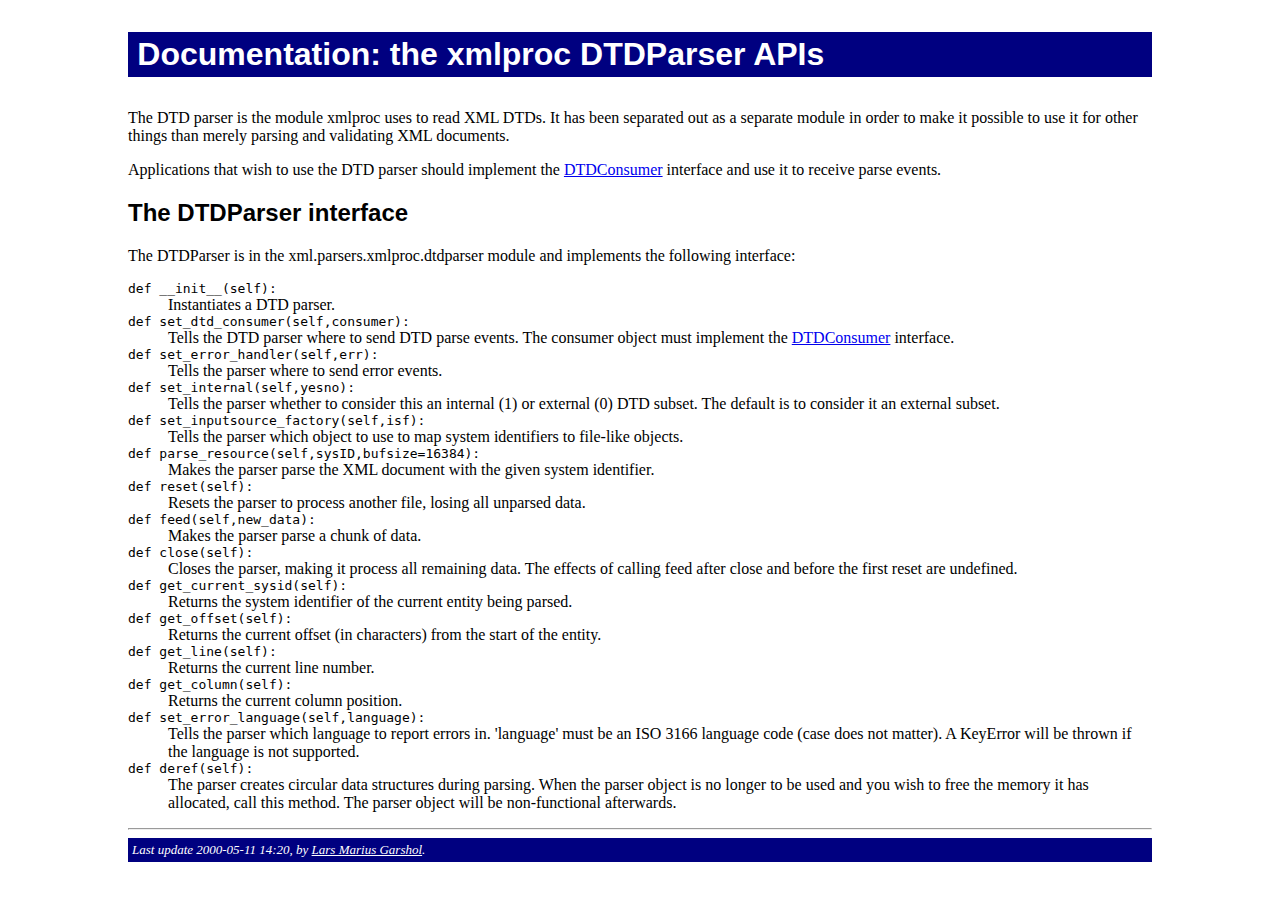
<file: doc/dtd-parser-doco.html>
<!DOCTYPE HTML PUBLIC "-//W3C//DTD HTML 4.0 Transitional//EN">
<HTML>
<HEAD>
  <TITLE>Documentation: the xmlproc DTDParser APIs</TITLE>
  <META NAME="Author"      CONTENT="Lars Marius Garshol">
  <META NAME="Generator"   CONTENT="Homemade">
  <META NAME="Description" CONTENT="This page documents the APIs for parsing DTDs in
	xmlproc.">
  <META NAME="Keywords"    CONTENT="XML, Python, XML parser, DTD parser">
  <LINK REL=stylesheet HREF="standard.css" TYPE="text/css" MEDIA=screen>
</HEAD>

<BODY>

<H1>Documentation: the xmlproc DTDParser APIs</H1>

<P>
The DTD parser is the module xmlproc uses to read XML DTDs. It has
been separated out as a separate module in order to make it possible
to use it for other things than merely parsing and validating XML
documents.
</P>

<P>
Applications that wish to use the DTD parser should implement the
<A HREF="dtd-api-doco.html#DTDConsumer">DTDConsumer</A> interface
and use it to receive parse events.
</P>

<h2>The DTDParser interface</h2>

<P>
The DTDParser is in the xml.parsers.xmlproc.dtdparser module and
implements the following interface:
</P>

<DL>
  <DT><CODE>def __init__(self):</CODE>
  <DD>Instantiates a DTD parser.

  <DT><CODE>def set_dtd_consumer(self,consumer):</CODE>
  <DD>Tells the DTD parser where to send DTD parse events. The
  consumer object must implement the <A
  HREF="dtd-api-doco.html#DTDConsumer">DTDConsumer</A> interface.
    
  <DT><CODE>def set_error_handler(self,err):</CODE>
  <DD>Tells the parser where to send error events.

  <DT><CODE>def set_internal(self,yesno):</CODE>
  <DD>Tells the parser whether to consider this an internal (1) or
  external (0) DTD subset. The default is to consider it an external
  subset.
    
  <DT><CODE>def set_inputsource_factory(self,isf):</CODE>
  <DD>Tells the parser which object to use to map system identifiers
  to file-like objects.
  
  <DT><CODE>def parse_resource(self,sysID,bufsize=16384):</CODE>
  <DD>Makes the parser parse the XML document with the given system identifier.
  
  <DT><CODE>def reset(self):</CODE>
  <DD>Resets the parser to process another file, losing all unparsed data.
  
  <DT><CODE>def feed(self,new_data):</CODE>
  <DD>Makes the parser parse a chunk of data.        
  
  <DT><CODE>def close(self):</CODE>
  <DD>Closes the parser, making it process all remaining data. The
  effects of calling feed after close and before the first reset are
  undefined. 
        
  <DT><CODE>def get_current_sysid(self):</CODE>
  <DD>Returns the system identifier of the current entity being
  parsed. 
  
  <DT><CODE>def get_offset(self):</CODE>
  <DD>Returns the current offset (in characters) from the start of
  the entity.
  
  <DT><CODE>def get_line(self):</CODE>
  <DD>Returns the current line number.
  
  <DT><CODE>def get_column(self):</CODE>
  <DD>Returns the current column position. 

  <DT><CODE>def set_error_language(self,language):</CODE>
  <DD>Tells the parser which language to report errors in. 'language'
  must be an ISO 3166 language code (case does not matter). A KeyError
  will be thrown if the language is not supported.

  <DT><CODE>def deref(self):</CODE>
  <DD>The parser creates circular data structures during parsing. When
  the parser object is no longer to be used and you wish to free the
  memory it has allocated, call this method. The parser object will be
  non-functional afterwards.

</DL>


<HR>

<ADDRESS>
Last update 2000-05-11 14:20, by 
<a href="mailto:larsga@garshol.priv.no">Lars Marius Garshol</a>.
</ADDRESS>

</DIV>

</BODY>
</HTML>
</file>
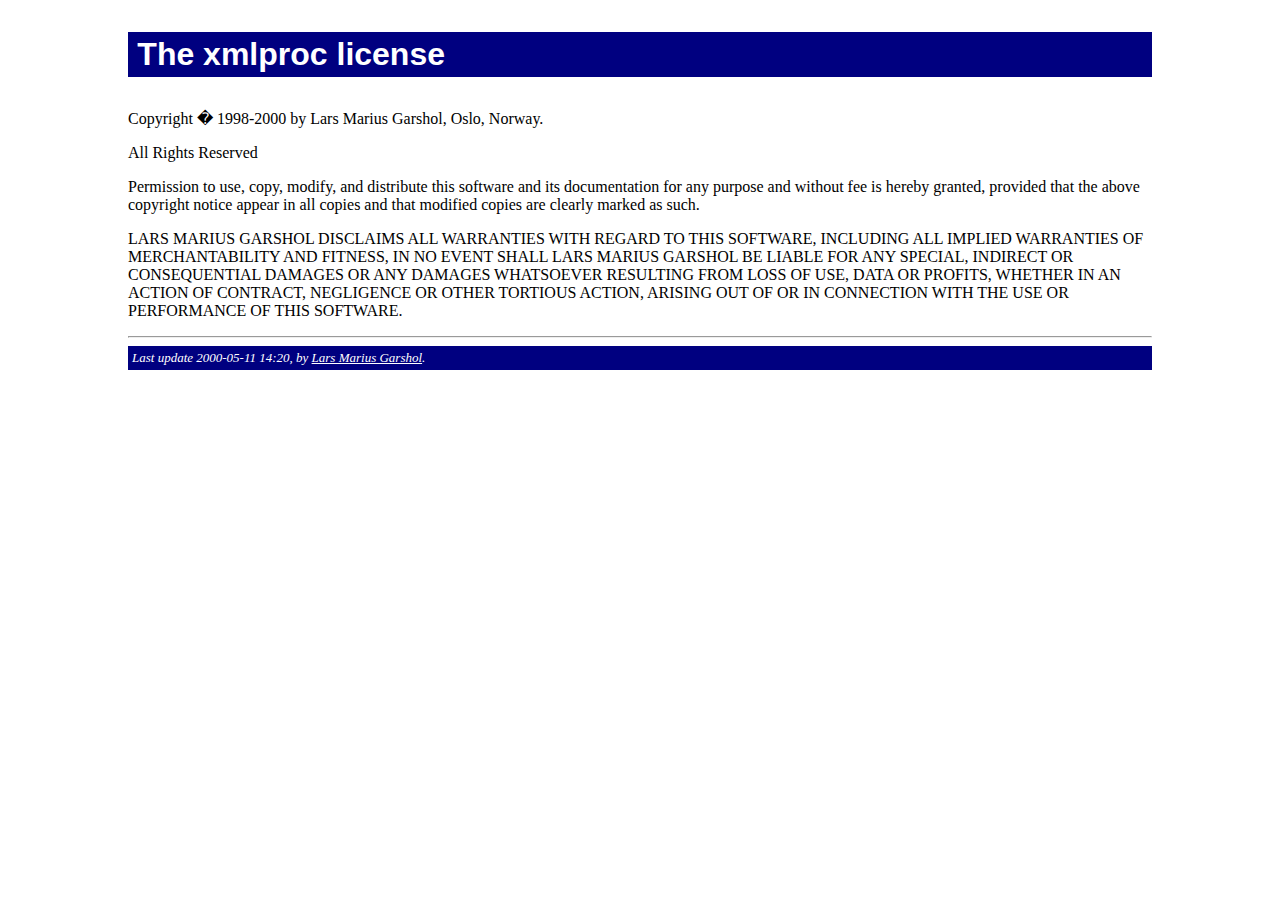
<file: doc/license.html>
<!DOCTYPE HTML PUBLIC "-//W3C//DTD HTML 4.0 Transitional//EN">
<HTML>
<HEAD>
  <TITLE>The xmlproc license</TITLE>
  <META NAME="Author"      CONTENT="Lars Marius Garshol">
  <META NAME="Generator"   CONTENT="Homemade">
  <META NAME="Description" CONTENT="Formal license statement for xmlproc.">
  <META NAME="Keywords"    CONTENT="XML, Python, XML parser, free">
  <LINK REL=stylesheet HREF="standard.css" TYPE="text/css" MEDIA=screen>
</HEAD>

<BODY>

<H1>The xmlproc license</H1>


<p>
Copyright � 1998-2000 by Lars Marius Garshol, Oslo, Norway.
</p>

<p>
All Rights Reserved
</p>

<p>
Permission to use, copy, modify, and distribute this software and its
documentation for any purpose and without fee is hereby granted,
provided that the above copyright notice appear in all copies and that
modified copies are clearly marked as such.
</p>

<p>
LARS MARIUS GARSHOL DISCLAIMS ALL WARRANTIES WITH REGARD TO THIS
SOFTWARE, INCLUDING ALL IMPLIED WARRANTIES OF MERCHANTABILITY AND
FITNESS, IN NO EVENT SHALL LARS MARIUS GARSHOL BE LIABLE FOR ANY
SPECIAL, INDIRECT OR CONSEQUENTIAL DAMAGES OR ANY DAMAGES WHATSOEVER
RESULTING FROM LOSS OF USE, DATA OR PROFITS, WHETHER IN AN ACTION OF
CONTRACT, NEGLIGENCE OR OTHER TORTIOUS ACTION, ARISING OUT OF OR IN
CONNECTION WITH THE USE OR PERFORMANCE OF THIS SOFTWARE.
</p>

<HR>

<ADDRESS>
Last update 2000-05-11 14:20, by 
<a href="mailto:larsga@garshol.priv.no">Lars Marius Garshol</a>.
</ADDRESS>

</DIV>

</BODY>
</HTML>
</file>
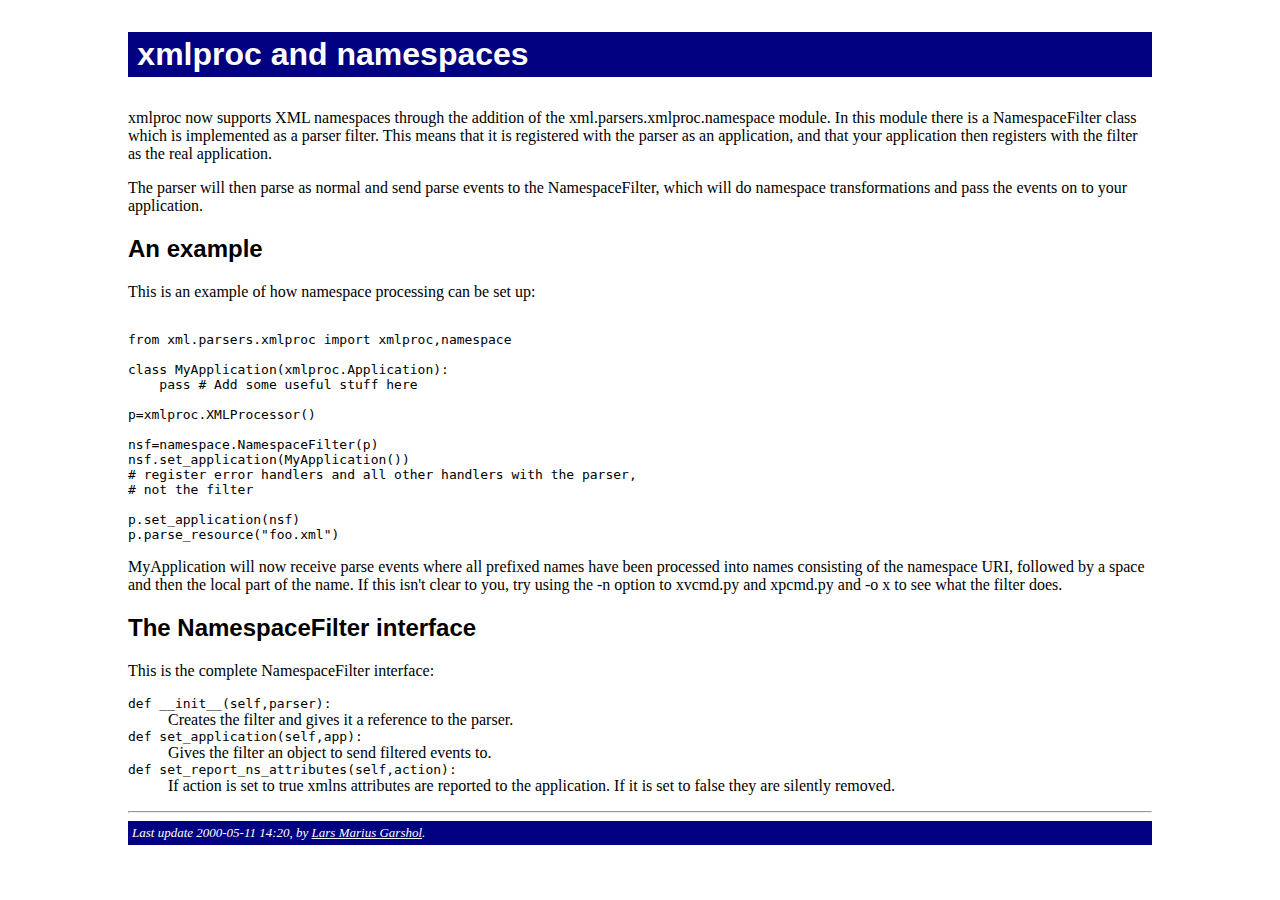
<file: doc/namespace-doco.html>
<!DOCTYPE HTML PUBLIC "-//W3C//DTD HTML 4.0 Transitional//EN">
<HTML>
<HEAD>
  <TITLE>xmlproc and namespaces</TITLE>
  <META NAME="Author"      CONTENT="Lars Marius Garshol">
  <META NAME="Generator"   CONTENT="Homemade">
  <META NAME="Description" CONTENT="This page documents the namespace support in
	xmlproc.">
  <META NAME="Keywords"    CONTENT="XML, Python, XML parser, namespaces">
  <LINK REL=stylesheet HREF="standard.css" TYPE="text/css" MEDIA=screen>
</HEAD>

<BODY>

<H1>xmlproc and namespaces</H1>

<P>
xmlproc now supports XML namespaces through the addition of the
xml.parsers.xmlproc.namespace module. In this module there is a
NamespaceFilter class which is implemented as a parser filter.  This
means that it is registered with the parser as an application, and
that your application then registers with the filter as the real
application.
</P>

<P>
The parser will then parse as normal and send parse events to the
NamespaceFilter, which will do namespace transformations and pass the
events on to your application.
</P>

<h2>An example</h2>

<P>
This is an example of how namespace processing can be set up:
</P>

<PRE><CODE>
from xml.parsers.xmlproc import xmlproc,namespace

class MyApplication(xmlproc.Application):
    pass # Add some useful stuff here

p=xmlproc.XMLProcessor()

nsf=namespace.NamespaceFilter(p)
nsf.set_application(MyApplication())
# register error handlers and all other handlers with the parser,
# not the filter

p.set_application(nsf)
p.parse_resource("foo.xml")
</CODE></PRE>

<P>
MyApplication will now receive parse events where all prefixed names
have been processed into names consisting of the namespace URI,
followed by a space and then the local part of the name. If this isn't
clear to you, try using the -n option to xvcmd.py and xpcmd.py and
-o&nbsp;x to see what the filter does.
</P>

<h2>The NamespaceFilter interface</h2>

<P>
This is the complete NamespaceFilter interface:
</P>

<dl>
  <dt><CODE>def __init__(self,parser):</CODE>
  <dd>Creates the filter and gives it a reference to the parser.

  <dt><CODE>def set_application(self,app):</CODE>
  <dd>Gives the filter an object to send filtered events to.

  <dt><CODE>def set_report_ns_attributes(self,action):</CODE>
  <dd>If action is set to true xmlns attributes are reported to the
  application. If it is set to false they are silently removed.
</dl>


<HR>

<ADDRESS>
Last update 2000-05-11 14:20, by 
<a href="mailto:larsga@garshol.priv.no">Lars Marius Garshol</a>.
</ADDRESS>

</DIV>

</BODY>
</HTML>
</file>
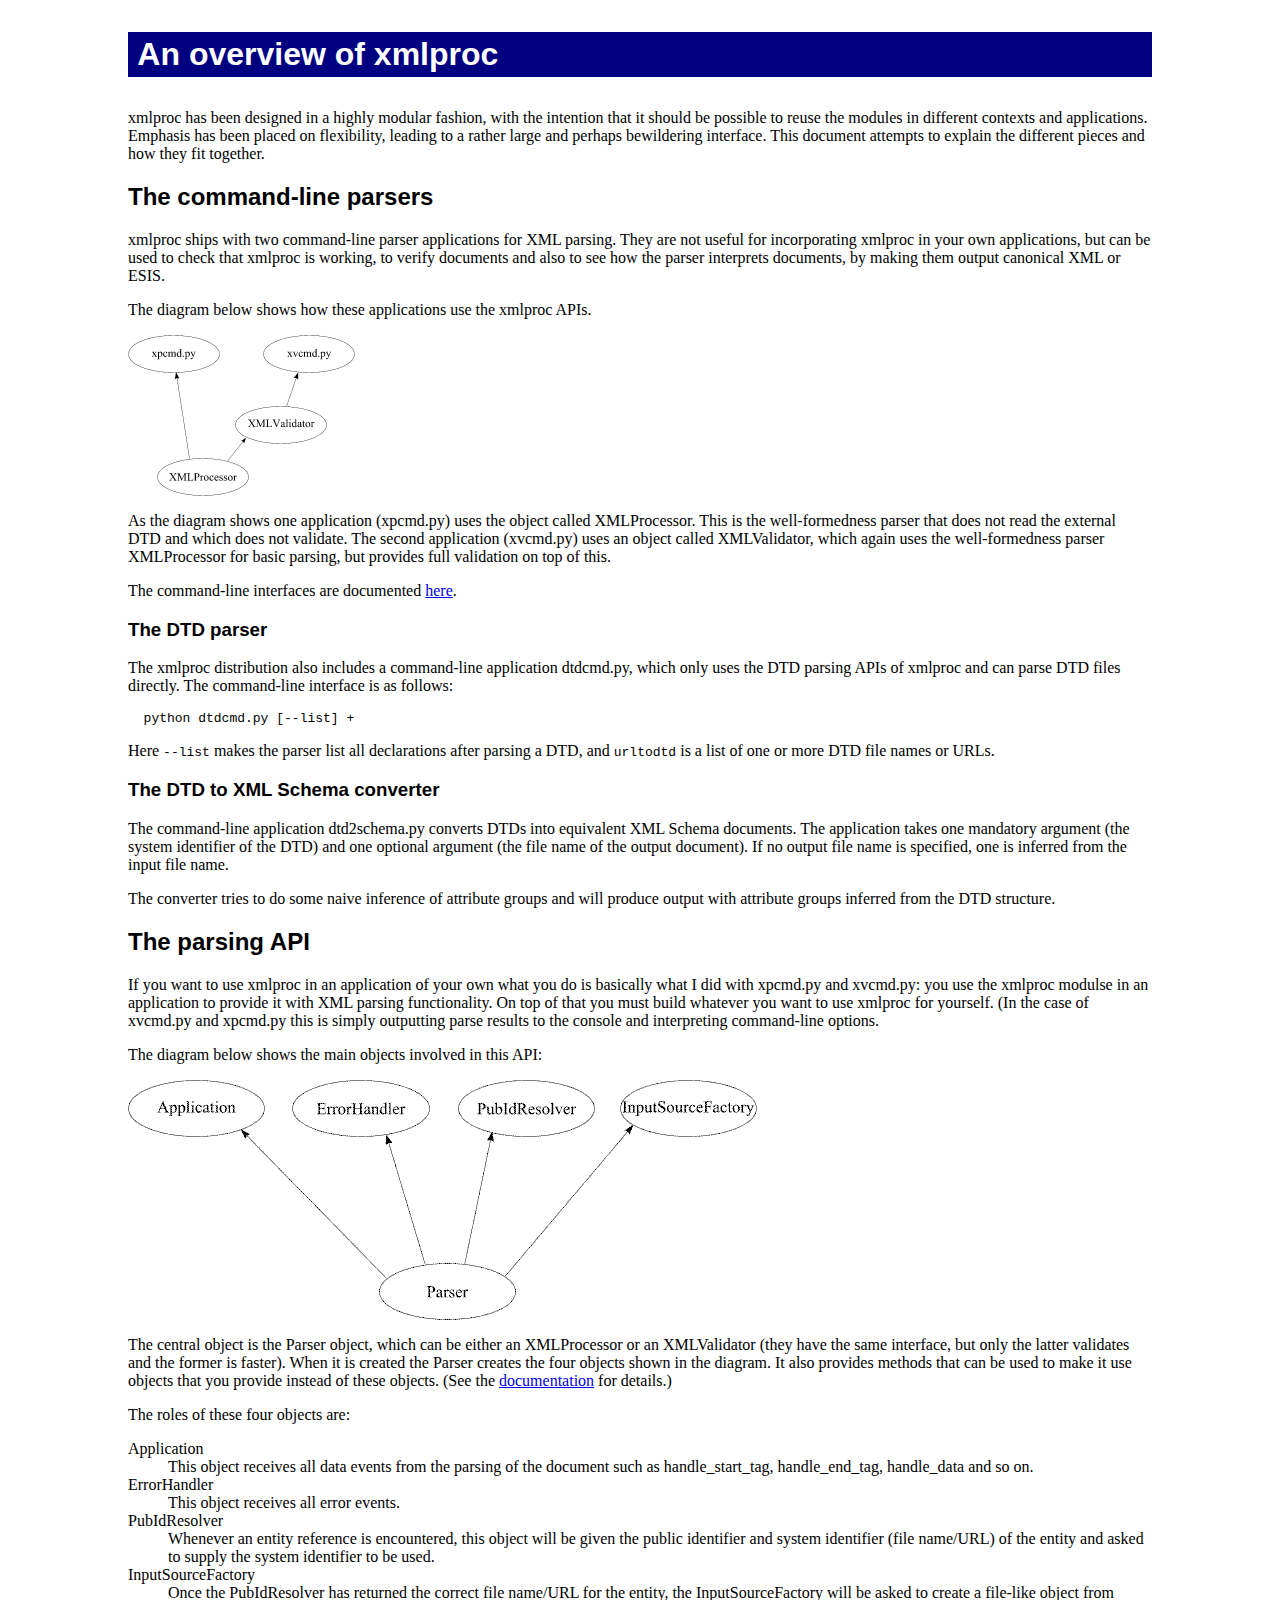
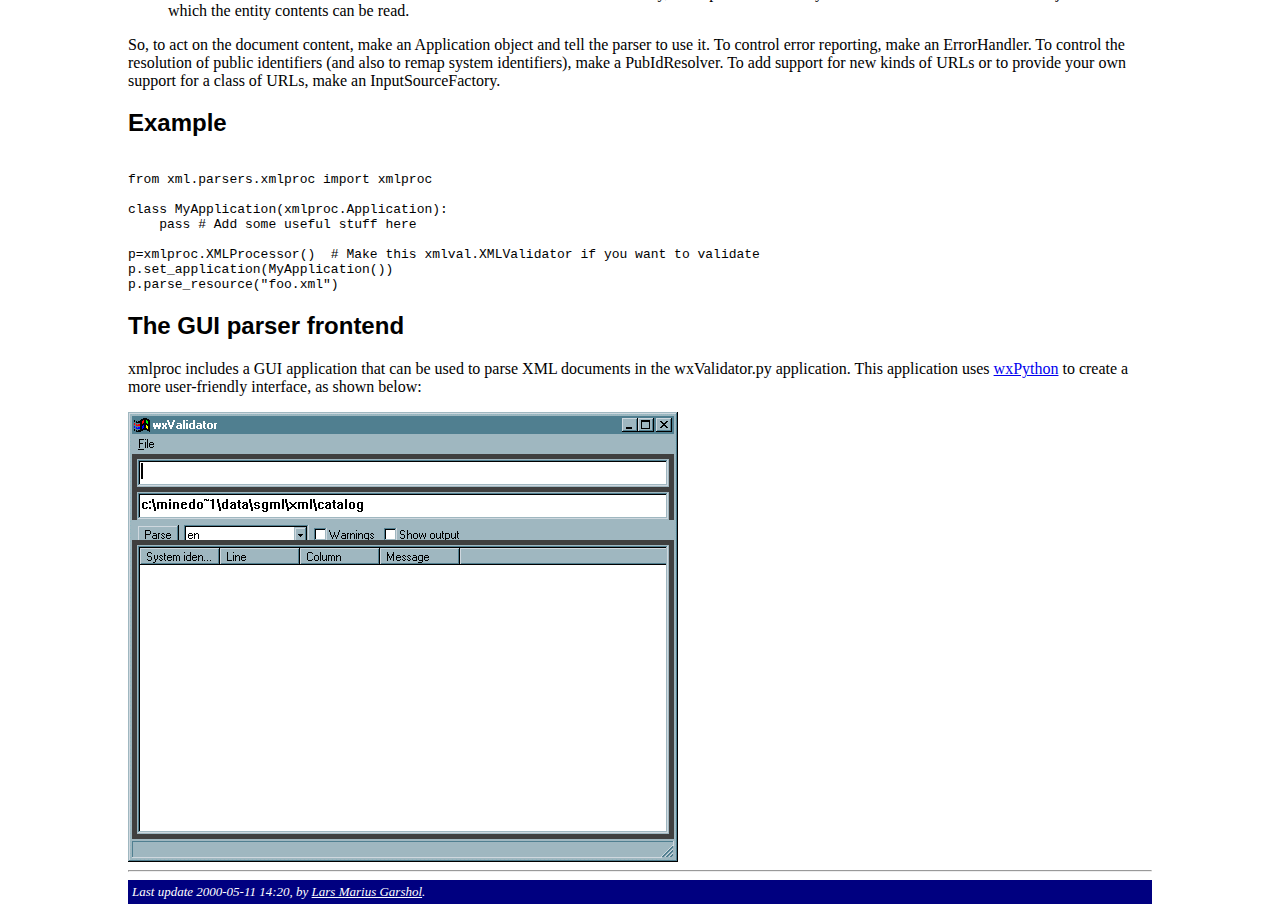
<file: doc/tutorial.html>
<!DOCTYPE HTML PUBLIC "-//W3C//DTD HTML 4.0 Transitional//EN">
<HTML>
<HEAD>
  <TITLE>An overview of xmlproc</TITLE>
  <META NAME="Author"      CONTENT="Lars Marius Garshol">
  <META NAME="Generator"   CONTENT="Homemade">
  <META NAME="Description" CONTENT="This page documents the rough structure of xmlproc.">
  <META NAME="Keywords"    CONTENT="XML, Python, XML parser">
  <LINK REL=stylesheet HREF="standard.css" TYPE="text/css" MEDIA=screen>
</HEAD>

<BODY>

<H1>An overview of xmlproc</H1>

<P>
xmlproc has been designed in a highly modular fashion, with the
intention that it should be possible to reuse the modules in different
contexts and applications. Emphasis has been placed on flexibility,
leading to a rather large and perhaps bewildering interface. This
document attempts to explain the different pieces and how they fit
together.
</P>

<h2>The command-line parsers</h2>

<P>
xmlproc ships with two command-line parser applications for XML
parsing. They are not useful for incorporating xmlproc in your own
applications, but can be used to check that xmlproc is working, to
verify documents and also to see how the parser interprets documents,
by making them output canonical XML or ESIS.
</P>

<P>
The diagram below shows how these applications use the xmlproc APIs.
</P>

<img src="cmdline.gif" ALT="[Diagram #1]">

<P>
As the diagram shows one application (xpcmd.py) uses the object called
XMLProcessor. This is the well-formedness parser that does not read
the external DTD and which does not validate. The second application
(xvcmd.py) uses an object called XMLValidator, which again uses the
well-formedness parser XMLProcessor for basic parsing, but provides
full validation on top of this.
</P>

<P>
The command-line interfaces are documented <A HREF="cmdline.html">here</A>.
</P>

<h3>The DTD parser</h3>

<p>
The xmlproc distribution also includes a command-line application
dtdcmd.py, which only uses the DTD parsing APIs of xmlproc and can
parse DTD files directly. The command-line interface is as follows:
</p>

<pre>
  python dtdcmd.py [--list] <urltodtd>+
</pre>

<p>
Here <tt>--list</tt> makes the parser list all declarations after
parsing a DTD, and <tt>urltodtd</tt> is a list of one or more DTD file
names or URLs.
</p>

<h3>The DTD to XML Schema converter</h3>

<p>
The command-line application dtd2schema.py converts DTDs into
equivalent XML Schema documents. The application takes one mandatory
argument (the system identifier of the DTD) and one optional argument
(the file name of the output document). If no output file name is
specified, one is inferred from the input file name.
</p>

<p>
The converter tries to do some naive inference of attribute groups and
will produce output with attribute groups inferred from the DTD structure.
</p>

<h2>The parsing API</h2>

<P>
If you want to use xmlproc in an application of your own what you do
is basically what I did with xpcmd.py and xvcmd.py: you use the
xmlproc modulse in an application to provide it with XML parsing
functionality. On top of that you must build whatever you want to use
xmlproc for yourself. (In the case of xvcmd.py and xpcmd.py this is
simply outputting parse results to the console and interpreting
command-line options.
</P>

<P>
The diagram below shows the main objects involved in this API:
</P>

<img src="basicapi.gif" ALT="[Diagram #2]">

<P>
The central object is the Parser object, which can be either an
XMLProcessor or an XMLValidator (they have the same interface, but
only the latter validates and the former is faster). When it is
created the Parser creates the four objects shown in the diagram. It
also provides methods that can be used to make it use objects that you
provide instead of these objects. (See the <A
HREF="api-doco.html">documentation</A> for details</A>.)
</P>

<P>
The roles of these four objects are:
</P>

<dl>
  <dt>Application
  <dd>This object receives all data events from the parsing of the
  document such as handle_start_tag, handle_end_tag, handle_data and
  so on.
  <dt>ErrorHandler
  <dd>This object receives all error events.
  <dt>PubIdResolver
  <dd>Whenever an entity reference is encountered, this object will be
  given the public identifier and system identifier (file name/URL) of
  the entity and asked to supply the system identifier to be used.
  <dt>InputSourceFactory
  <dd>Once the PubIdResolver has returned the correct file name/URL
  for the entity, the InputSourceFactory will be asked to create a
  file-like object from which the entity contents can be read.
</dl>

<P>
So, to act on the document content, make an Application object and
tell the parser to use it. To control error reporting, make an
ErrorHandler. To control the resolution of public identifiers (and
also to remap system identifiers), make a PubIdResolver. To add
support for new kinds of URLs or to provide your own support for a
class of URLs, make an InputSourceFactory.
</P>

<H2>Example</H3>

<PRE><CODE>
from xml.parsers.xmlproc import xmlproc

class MyApplication(xmlproc.Application):
    pass # Add some useful stuff here

p=xmlproc.XMLProcessor()  # Make this xmlval.XMLValidator if you want to validate
p.set_application(MyApplication())
p.parse_resource("foo.xml")
</CODE></PRE>

<h2>The GUI parser frontend</h2>

<p>
xmlproc includes a GUI application that can be used to parse XML
documents in the wxValidator.py application. This application uses <a
href="http://alldunn.com/wxPython/">wxPython</a> to create a more
user-friendly interface, as shown below:
</p>

<img src="wxval.gif" alt="[Screenshot of wxValidator]">

<HR>

<ADDRESS>
Last update 2000-05-11 14:20, by 
<a href="mailto:larsga@garshol.priv.no">Lars Marius Garshol</a>.
</ADDRESS>

</DIV>

</BODY>
</HTML>
</file>
<file: doc/standard.css>
/*

   CSS style sheet for my web pages.

*/

BODY {
  margin-left: 10%; margin-right: 10%; margin-top: 24pt; margin-bottom: 12pt;
}

H1 {
  background: navy; color: white; padding: 3pt;
  padding-left: 7pt;
  font-family: Tahoma, Helvetica, sans-serif; margin-bottom: 24pt
}

H2, H3, H4, H5, H6 {
  font-family: Tahoma, Helvetica, sans-serif  
}

ADDRESS {
  background: navy; color: white; padding: 3pt; 
  font-size: small; font-style: italic;
}

.warning {
  font-weight: bold; color: red
}

.warning:before {
  content: "Warning: "; font-weight: bold; color: red
}

ADDRESS A:link {
  color: white;
}

ADDRESS A:visited {
  color: #DDD;
}
</file>
